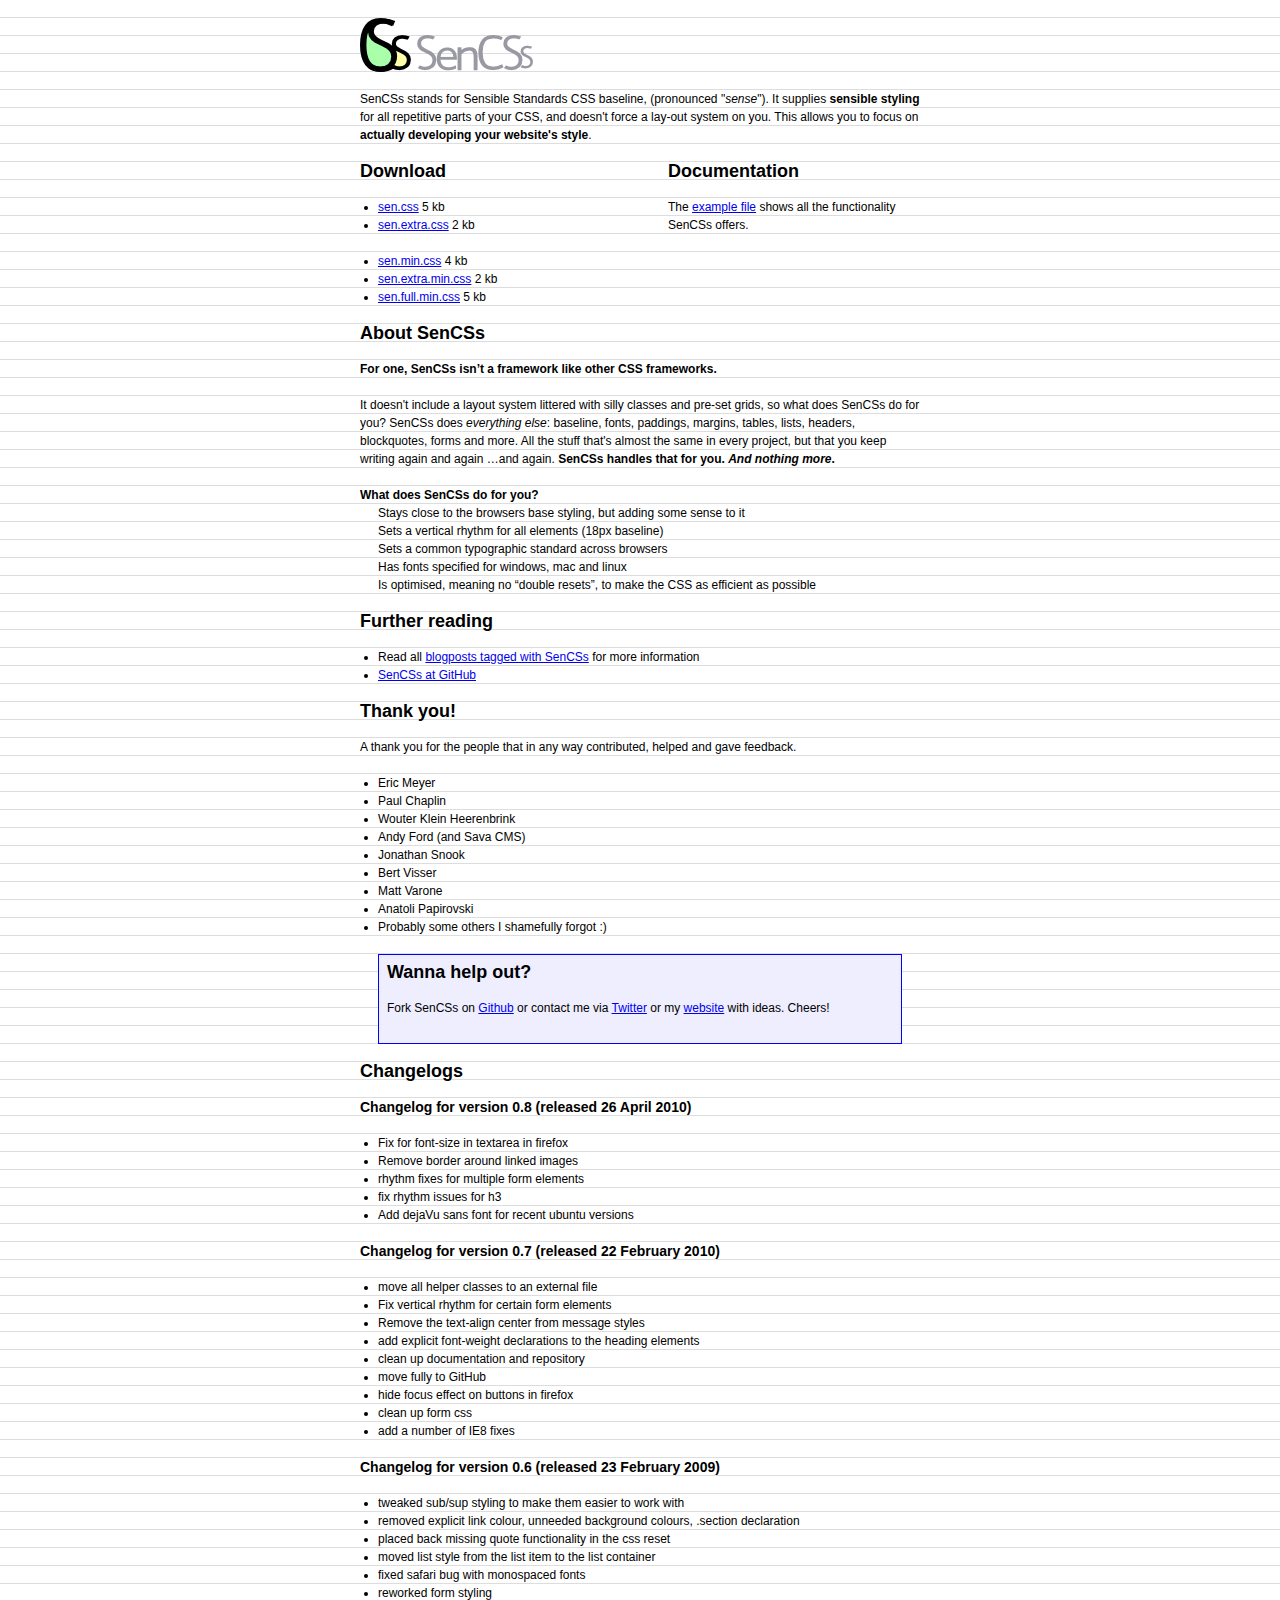
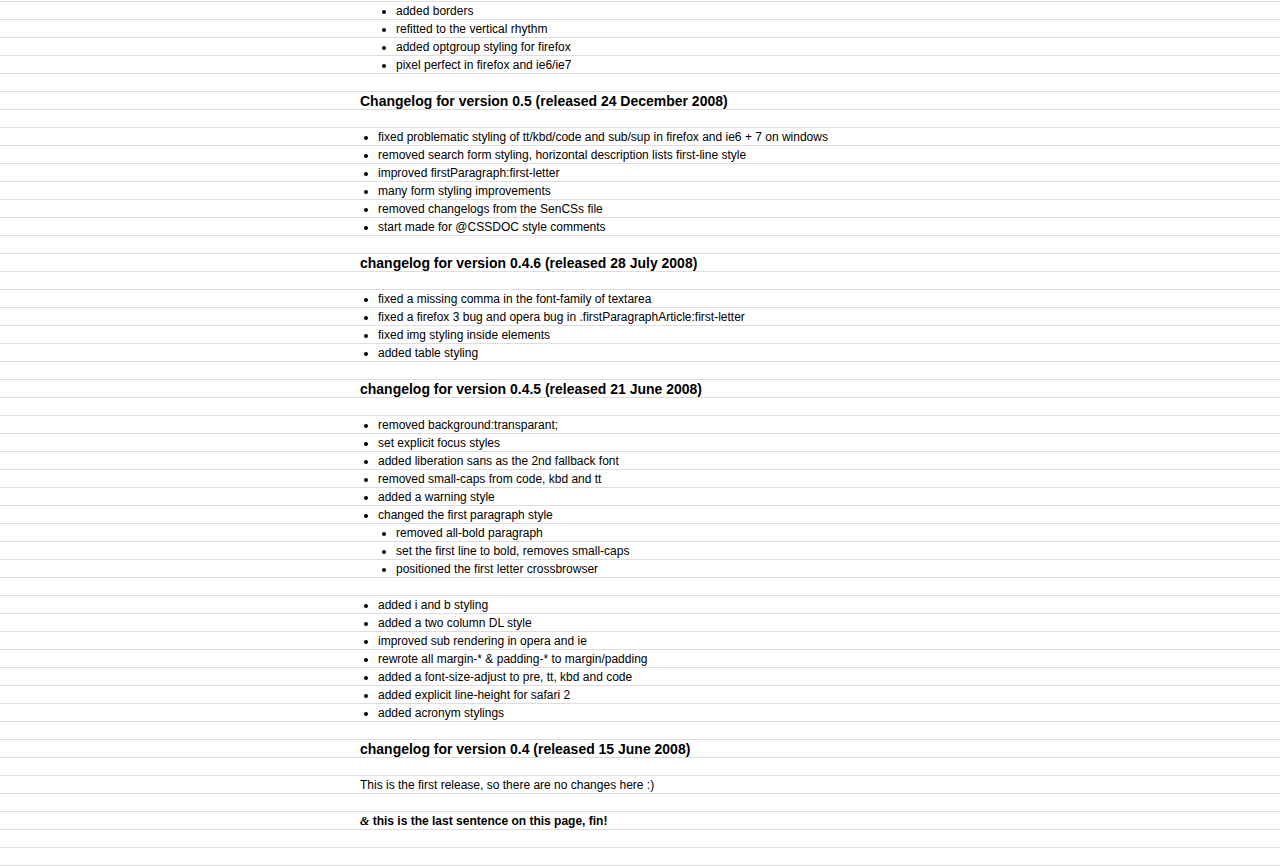
<file: index.html>
<!DOCTYPE html PUBLIC "-//W3C//DTD XHTML 1.0 Strict//EN" "http://www.w3.org/TR/xhtml1/DTD/xhtml1-strict.dtd">
<html xmlns="http://www.w3.org/1999/xhtml">
<head>
<meta http-equiv="content-type" content="text/html; charset=utf-8" />
<meta name="author" content="Kilian Valkhof" />
<title>SenCSs - the sensible standards CSS framework</title>
<link href="source/sen.css" rel="stylesheet" type="text/css" />
<link href="source/sen.extra.css" rel="stylesheet" type="text/css" />
<style type="text/css">
body {
	position:relative;
	background:url("documentation/baseline.gif") repeat 0 0;
}
#wrap {
	width:560px;
	margin:auto;
	padding:1.5em 10px;
}
.block {width:45%;float:left;clear:left;}
.block2{margin-left:10%;clear:none;}
</style>
</head>
<body>
<div id="wrap">
<h1><img src="documentation/sencss.png" alt="SenCSs" /></h1>

<p class="firstParagraphArticle">SenCSs stands for Sensible Standards CSS baseline, (pronounced "<em>sense</em>").
 It supplies <strong>sensible styling</strong> for all
repetitive parts of your CSS, and doesn't force a lay-out system on you. This allows you to focus on
<strong>actually developing your website's style</strong>.</p>

<div class="block">
<h2>Download</h2>
<ul>
  <li><a href="source/sen.css">sen.css</a> 5 kb</li>
  <li><a href="source/sen.extra.css">sen.extra.css</a> 2 kb</li>
</ul>
<ul>
  <li><a href="/minified/sen.min.css">sen.min.css</a> 4 kb</li>
  <li><a href="/minified/sen.extra.min.css">sen.extra.min.css</a> 2 kb</li>
  <li><a href="/minified/sen.full.min.css">sen.full.min.css</a> 5 kb</li>
</ul>
</div>
<div class="block block2">
<h2>Documentation</h2>
<p>The <a href="documentation/index.html">example file</a> shows all the functionality SenCSs offers.</p>
</div>
<h2 style="clear:both">About SenCSs</h2>

<p class="firstParagraphArticle"><strong>For one, SenCSs isn’t a framework like other CSS frameworks.</strong></p>

<p>It doesn't include a
layout system littered with silly classes and pre-set grids, so what does SenCSs do for you? SenCSs does <em>everything else</em>:
baseline, fonts, paddings, margins, tables, lists, headers, blockquotes, forms and more.
All the stuff that's almost the same in every project, but that you keep writing again and again …and again.
<strong>SenCSs handles that for you. <em>And nothing more</em>.</strong></p>

<dl>
	<dt>What does SenCSs do for you?</dt>
  <dd>Stays close to the browsers base styling, but adding some sense to it</dd>
	<dd>Sets a vertical rhythm for all elements (18px baseline)</dd>
  <dd>Sets a common typographic standard across browsers</dd>
  <dd>Has fonts specified for windows, mac and linux</dd>
  <dd>Is optimised, meaning no “double resets”, to make the CSS as efficient as possible</dd>
</dl>

<div class="">
<h2>Further reading</h2>
<ul>
  <li>Read all <a href="http://kilianvalkhof.com/category/sencss/">blogposts tagged with SenCSs</a> for more information</li>
  <li><a href="http://github.com/kilian/sencss/">SenCSs at GitHub</a></li>
</ul>

<h2>Thank you!</h2>
<p>A thank you for the people that in any way contributed, helped and gave feedback.</p>
<ul>
  <li>Eric Meyer</li>
  <li>Paul Chaplin</li>
  <li>Wouter Klein Heerenbrink</li>
  <li>Andy Ford (and Sava CMS)</li>
  <li>Jonathan Snook</li>
  <li>Bert Visser</li>
  <li>Matt Varone</li>
  <li>Anatoli Papirovski</li>
  <li>Probably some others I shamefully forgot :)</li>
</ul>
<div class="notice">
<h2>Wanna help out?</h2>
<p>Fork SenCSs on <a href="http://github.com/kilian/sencss">Github</a> or contact me via <a href="http://twitter.com/kilianvalkhof">Twitter</a> or my <a href="http://kilianvalkhof.com/contact">website</a> with ideas. Cheers!</p>
</div>
</div>

<h2 style="clear:both;">Changelogs</h2>
<h3>Changelog for version 0.8 (released 26 April 2010)</h3>
<ul>
  <li>Fix for font-size in textarea in firefox</li>
  <li>Remove border around linked images</li>
  <li>rhythm fixes for multiple form elements</li>
  <li>fix rhythm issues for h3</li>
  <li>Add dejaVu sans font for recent ubuntu versions</li>
</ul>
<h3>Changelog for version 0.7 (released 22 February 2010)</h3>
<ul>
  <li>move all helper classes to an external file</li>
  <li>Fix vertical rhythm for certain form elements</li>
  <li>Remove the text-align center from message styles</li>
  <li>add explicit font-weight declarations to the heading elements</li>
  <li>clean up documentation and repository</li>
  <li>move fully to GitHub</li>
  <li>hide focus effect on buttons in firefox</li>
  <li>clean up form css</li>
  <li>add a number of IE8 fixes</li>
</ul>

<h3>Changelog for version 0.6 (released 23 February 2009)</h3>
<ul>
<li>tweaked sub/sup styling to make them easier to work with</li>
<li>removed explicit link colour, unneeded background colours, .section declaration</li>
<li>placed back missing quote functionality in the css reset</li>
<li>moved list style from the list item to the list container</li>
<li>fixed safari bug with monospaced fonts</li>
<li>reworked form styling
  <ul>
    <li>added borders</li>
    <li>refitted to the vertical rhythm</li>
    <li>added optgroup styling for firefox</li>
    <li>pixel perfect in firefox and ie6/ie7</li>
  </ul>
</li>
</ul>

<h3>Changelog for version 0.5  (released 24 December 2008)</h3>
<ul>
<li>fixed problematic styling of tt/kbd/code and sub/sup in firefox and ie6 + 7 on windows</li>
<li>removed search form styling, horizontal description lists first-line style</li>
<li>improved firstParagraph:first-letter</li>
<li>many form styling improvements</li>
<li>removed changelogs from the SenCSs file</li>
<li>start made for @CSSDOC style comments</li>
</ul>
<h3>changelog for version 0.4.6 (released 28 July 2008)</h3>
<ul>
<li>fixed a missing comma in the font-family of textarea</li>
<li>fixed a firefox 3 bug and opera bug in .firstParagraphArticle:first-letter</li>
<li>fixed img styling inside elements</li>
<li>added table styling</li>
</ul>
<h3>changelog for version 0.4.5 (released 21 June 2008)</h3>
<ul>
<li>removed background:transparant;</li>
<li>set explicit focus styles</li>
<li>added liberation sans as the 2nd fallback font</li>
<li>removed small-caps from code, kbd and tt</li>
<li>added a warning style</li>
<li>changed the first paragraph style
	<ul>
		<li>removed all-bold paragraph</li>
 		<li>set the first line to bold, removes small-caps</li>
		<li>positioned the first letter crossbrowser</li>
	</ul>
</li>
<li>added i and b styling</li>
<li>added a two column DL style</li>
<li>improved sub rendering in opera and ie</li>
<li>rewrote all margin-* & padding-* to margin/padding</li>
<li>added a font-size-adjust to pre, tt, kbd and code</li>
<li>added explicit line-height for safari 2</li>
<li>added acronym stylings</li>
</ul>
<h3>changelog for version 0.4 (released 15 June 2008)</h3>
<p>This is the first release, so there are no changes here :)</p>

<p><strong><span class="amp">&amp;</span> this is the last sentence on this page, fin!</strong></p>
</div>
</body>
</html>
</file>
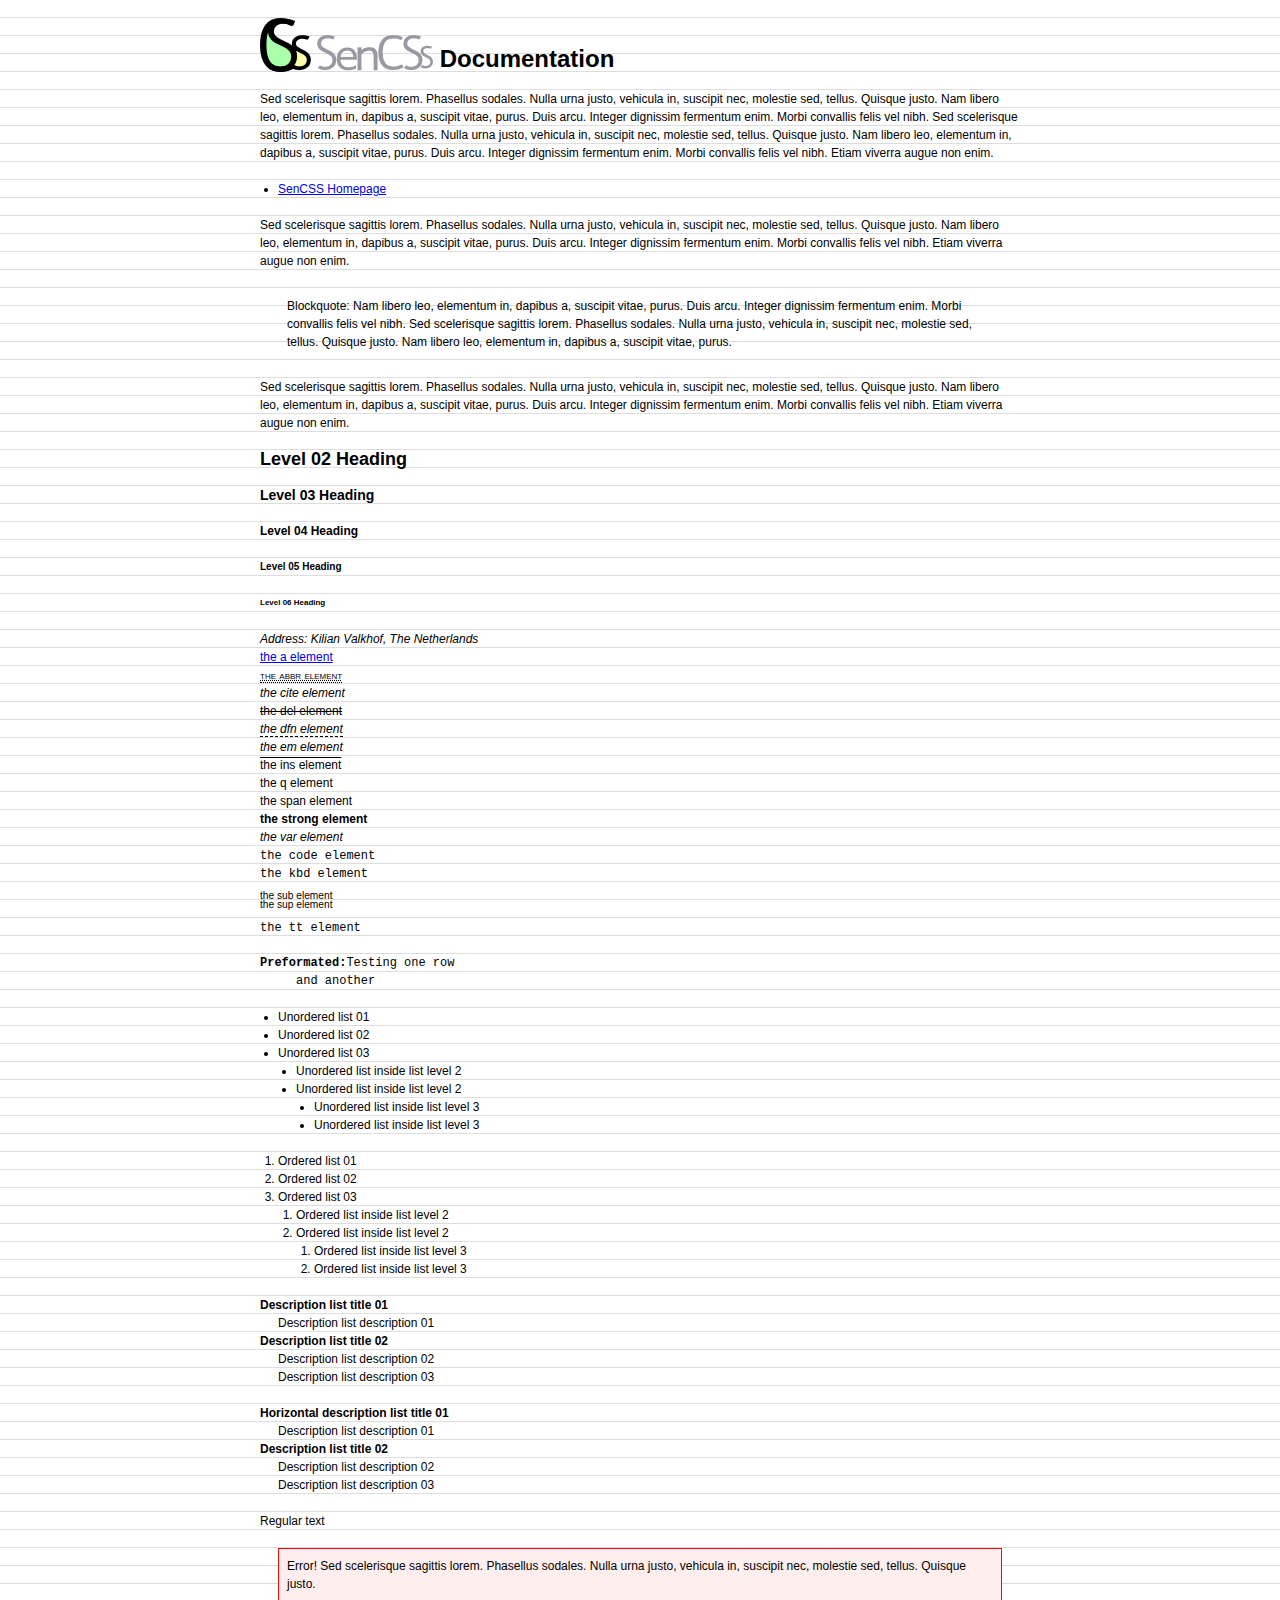
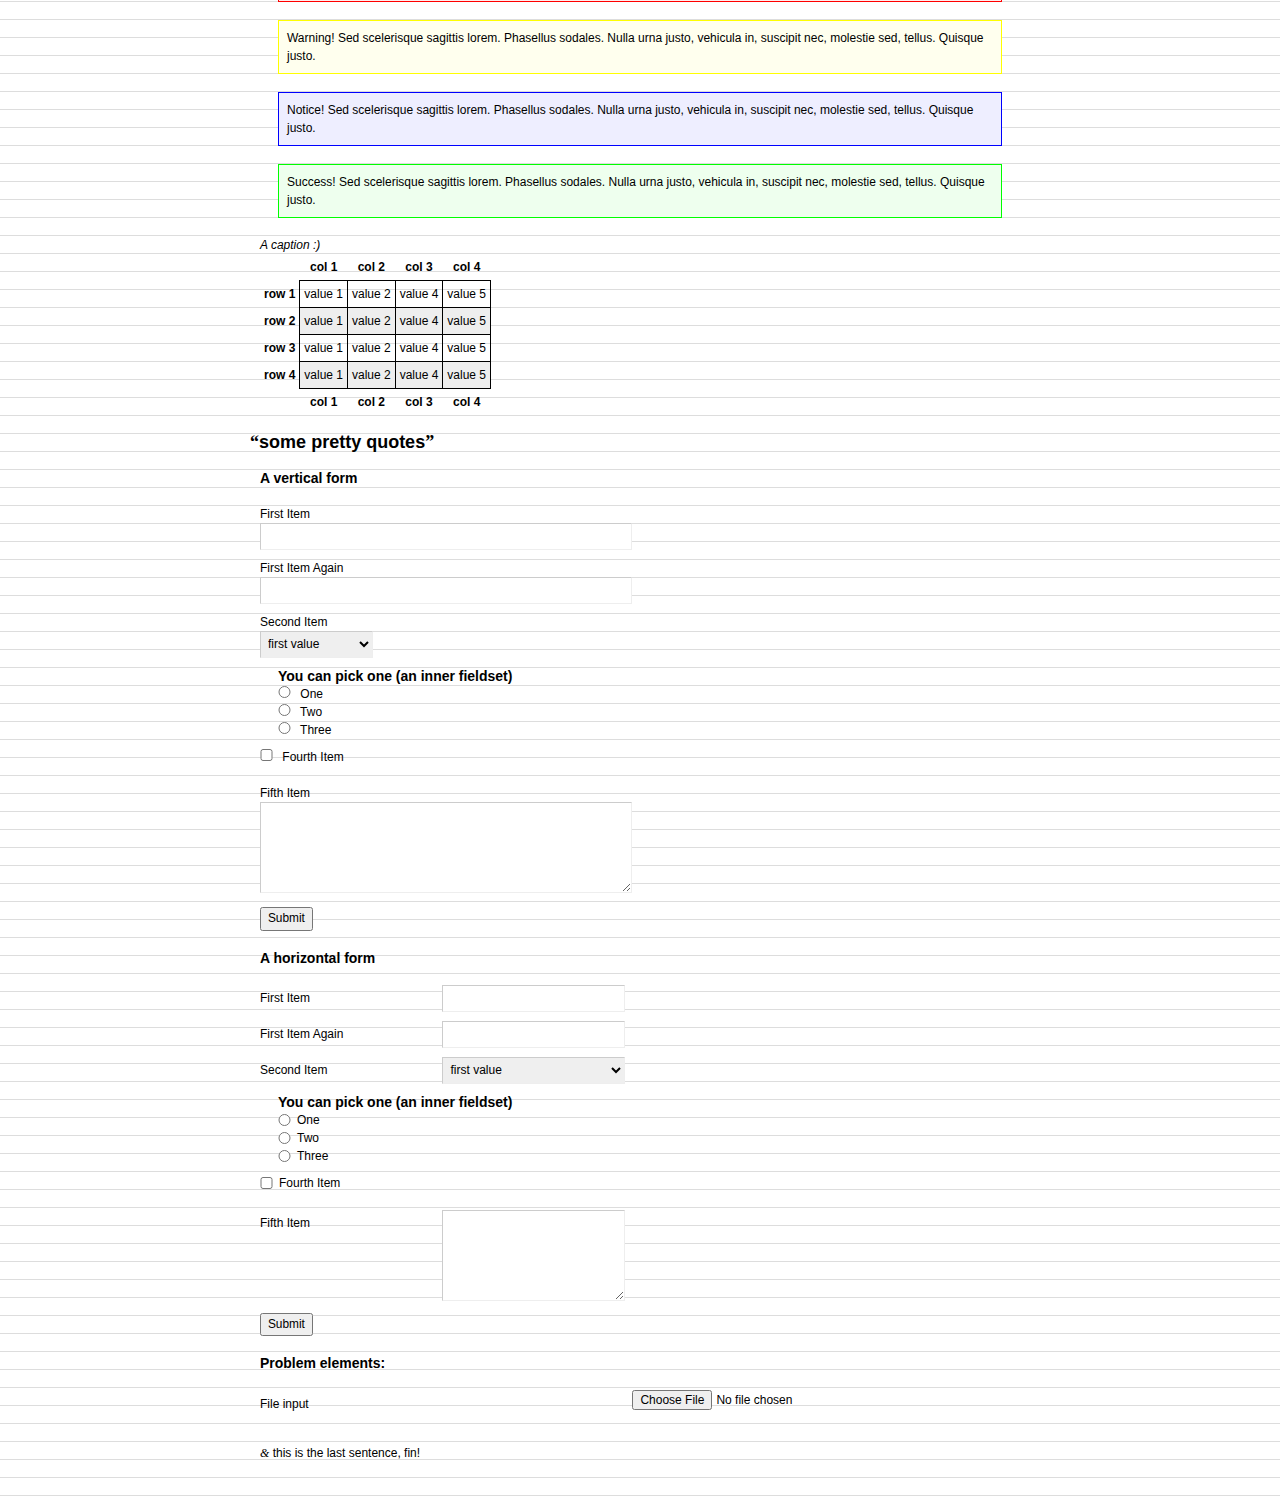
<file: documentation/index.html>
<!DOCTYPE html PUBLIC "-//W3C//DTD XHTML 1.0 Strict//EN" "http://www.w3.org/TR/xhtml1/DTD/xhtml1-strict.dtd">
<html xmlns="http://www.w3.org/1999/xhtml">
<head>
<meta http-equiv="content-type" content="text/html; charset=utf-8" />
<meta name="author" content="Kilian Valkhof" />
<title>SenCSs documentation</title>
<link href="../source/sen.css" rel="stylesheet" type="text/css" />
<link href="../source/sen.extra.css" rel="stylesheet" type="text/css" />
<style type="text/css">
body {
	position:relative;
	background:url("baseline.gif") repeat 0 0;
}
#wrap {
	/*this bit is for show only*/
	width:760px;
	margin:auto;
	padding:1.5em 10px;
}
</style>
</head>
<body>
<div id="wrap">
<h1><img src="sencss.png" alt="SenCSs" /> Documentation</h1>
<p class="firstParagraphArticle">Sed scelerisque sagittis lorem. Phasellus sodales. Nulla urna justo, vehicula in, suscipit nec,
  molestie sed, tellus. Quisque justo. Nam libero leo, elementum in, dapibus a, suscipit vitae,
  purus. Duis arcu. Integer dignissim fermentum enim. Morbi convallis felis vel nibh. Sed scelerisque sagittis lorem. Phasellus sodales. Nulla urna justo, vehicula in, suscipit nec,
  molestie sed, tellus. Quisque justo. Nam libero leo, elementum in, dapibus a, suscipit vitae,
  purus. Duis arcu. Integer dignissim fermentum enim. Morbi convallis felis vel nibh.
  Etiam viverra augue non enim.</p>
<ul>
  <li><a href="http://sencss.kilianvalkhof.com">SenCSS Homepage</a></li>
</ul>
<p>Sed scelerisque sagittis lorem. Phasellus sodales. Nulla urna justo, vehicula in, suscipit nec,
  molestie sed, tellus. Quisque justo. Nam libero leo, elementum in, dapibus a, suscipit vitae,
  purus. Duis arcu. Integer dignissim fermentum enim. Morbi convallis felis vel nibh.
  Etiam viverra augue non enim.</p>
<blockquote>
  <p>Blockquote: Nam libero leo, elementum in, dapibus a, suscipit vitae, purus. Duis arcu.
    Integer dignissim fermentum enim. Morbi convallis felis vel nibh. Sed scelerisque sagittis lorem.
    Phasellus sodales. Nulla urna justo, vehicula in, suscipit nec, molestie sed, tellus. Quisque justo.
    Nam libero leo, elementum in, dapibus a, suscipit vitae, purus.</p>
</blockquote>
<p>Sed scelerisque sagittis lorem. Phasellus sodales. Nulla urna justo, vehicula in, suscipit nec,
  molestie sed, tellus. Quisque justo. Nam libero leo, elementum in, dapibus a, suscipit vitae,
  purus. Duis arcu. Integer dignissim fermentum enim. Morbi convallis felis vel nibh.
  Etiam viverra augue non enim.</p>
<h2>Level 02 Heading</h2>
<h3>Level 03 Heading</h3>
<h4>Level 04 Heading</h4>
<h5>Level 05 Heading</h5>
<h6>Level 06 Heading</h6>
<address>
Address:  Kilian Valkhof, The Netherlands
</address>
<p><a href="#">the a element</a> <br />
  <abbr title="test">the abbr element</abbr> <br />
  <cite>the cite element</cite> <br />
  <del>the del element</del> <br />
  <dfn>the dfn element</dfn> <br />
  <em>the em element</em> <br />
  <ins>the ins element</ins> <br />
  <q>the q element</q> <br />
  <span>the span element</span> <br />
  <strong>the strong element</strong> <br />
  <var>the var element</var> <br />
  <code>the code element</code><br />
  <kbd>the kbd element</kbd> <br />
  <sub>the sub element</sub> <br />
  <sup>the sup element</sup> <br />
  <tt>the tt element</tt>
</p>
<pre><strong>Preformated:</strong>Testing one row
     and another</pre>
<ul>
  <li>Unordered list 01</li>
  <li>Unordered list 02</li>
  <li>Unordered list 03
    <ul>
      <li>Unordered list inside list level 2</li>
      <li>Unordered list inside list level 2
        <ul>
          <li>Unordered list inside list level 3</li>
          <li>Unordered list inside list level 3</li>
        </ul>
      </li>
    </ul>
  </li>
</ul>
<ol>
  <li>Ordered list 01</li>
  <li>Ordered list 02</li>
  <li>Ordered list 03
    <ol>
      <li>Ordered list inside list level 2</li>
      <li>Ordered list inside list level 2
        <ol>
          <li>Ordered list inside list level 3</li>
          <li>Ordered list inside list level 3</li>
        </ol>
      </li>
    </ol>
  </li>
</ol>
<dl>
  <dt>Description list title 01</dt>
  <dd>Description list description 01</dd>
  <dt>Description list title 02</dt>
  <dd>Description list description 02</dd>
  <dd>Description list description 03</dd>
</dl>
<dl class="horizontalDescriptionList">
  <dt>Horizontal description list title 01</dt>
  <dd>Description list description 01</dd>
  <dt>Description list title 02</dt>
  <dd>Description list description 02</dd>
  <dd>Description list description 03</dd>
</dl>
<p style="clear:both;">Regular text</p>
<p class="error">Error! Sed scelerisque sagittis lorem. Phasellus sodales. Nulla urna justo, vehicula in, suscipit nec,
  molestie sed, tellus. Quisque justo. </p>
<p class="warning">Warning! Sed scelerisque sagittis lorem. Phasellus sodales. Nulla urna justo, vehicula in, suscipit nec,
  molestie sed, tellus. Quisque justo. </p>
<p class="notice">Notice! Sed scelerisque sagittis lorem. Phasellus sodales. Nulla urna justo, vehicula in, suscipit nec,
  molestie sed, tellus. Quisque justo. </p>
<p class="success">Success! Sed scelerisque sagittis lorem. Phasellus sodales. Nulla urna justo, vehicula in, suscipit nec,
  molestie sed, tellus. Quisque justo. </p>

<table summary="" cellspacing="0" cellpadding="0">
	<caption>A caption :)</caption>
	<thead>
		<tr>
			<th></th>
			<th>col 1</th>
			<th>col 2</th>
			<th>col 3</th>
			<th>col 4</th>
		</tr>
	</thead>
	<tfoot>
		<tr>
			<th></th>
			<th>col 1</th>
			<th>col 2</th>
			<th>col 3</th>
			<th>col 4</th>
		</tr>
	</tfoot>
	<tbody>
		<tr>
			<th>row 1</th>
			<td>value 1</td>
			<td>value 2</td>
			<td>value 4</td>
			<td>value 5</td>
		</tr>
		<tr class="alt">
			<th>row 2</th>
			<td>value 1</td>
			<td>value 2</td>
			<td>value 4</td>
			<td>value 5</td>
		</tr>
		<tr>
			<th>row 3</th>
			<td>value 1</td>
			<td>value 2</td>
			<td>value 4</td>
			<td>value 5</td>
		</tr>
		<tr class="alt">
			<th>row 4</th>
			<td>value 1</td>
			<td>value 2</td>
			<td>value 4</td>
			<td>value 5</td>
		</tr>
	</tbody>
</table>
  <h2><span class="lquo">&ldquo;</span>some pretty quotes<span class="quo">&rdquo;</span></h2>

<form method="post" action="#" style="width:49%;">
  <fieldset>
  <legend>A vertical form</legend>
  <label for="firstitem">First Item</label>
  <input type="text" id="firstitem" name="firstitem"/>
  <label for="firstitem2">First Item Again</label>
  <input type="text" id="firstitem2" name="firstitem2"/>
    <label for="seconditem">Second Item</label>
  <select name="seconditem" id="seconditem">
  	<optgroup label="first options">
	    <option value="1">first value</option>
    	<option value="2">second value</option>
	</optgroup>
  	<optgroup  label="second options">
	    <option value="1">first value</option>
    	<option value="2">second value</option>
	</optgroup>
  	<optgroup  label="third options">
	    <option value="1">first value</option>
    	<option value="2">second value</option>
	</optgroup>
  </select>
  <fieldset>
	  <legend>You can pick one (an inner fieldset)</legend>
	  <label for="one">
	  <input type="radio" name="radio" id="one" />
	  One</label>
	  <label for="two">
	  <input type="radio" name="radio" id="two" />
	  Two</label>
	  <label for="three">
	  <input type="radio" name="radio" id="three" />
	  Three</label>
  </fieldset>
  <label for="fourthitem" style="margin-bottom:1.5em;">
  <input type="checkbox" name="fourthitem" id="fourthitem"/>
  Fourth Item</label>
  <label for="fifthitem">Fifth Item</label>
  <textarea name="fifthitem" id="fifthitem" rows="5" cols="20" style="height:7.5em;"></textarea>
  <button type="submit">Submit</button>
  </fieldset>
</form>
<form method="post" action="#" class="horizontalForm" style="width:49%;">
  <fieldset>
  <legend>A horizontal form</legend>
  <label for="hfirstitem">First Item</label>
  <input type="text" id="hfirstitem" name="hfirstitem"/>
  <label for="hfirstitem2">First Item Again</label>
  <input type="text" id="hfirstitem2" name="hfirstitem2"/>
  <label for="hseconditem">Second Item</label>
  <select name="hseconditem" id="hseconditem">
  	<optgroup label="first options">
	    <option value="1">first value</option>
    	<option value="2">second value</option>
	</optgroup>
  	<optgroup  label="second options">
	    <option value="1">first value</option>
    	<option value="2">second value</option>
	</optgroup>
  	<optgroup  label="third options">
	    <option value="1">first value</option>
    	<option value="2">second value</option>
	</optgroup>
  </select>
    <fieldset>
	  <legend>You can pick one (an inner fieldset)</legend>
	  <label for="sone" class="singleLine">
	  <input type="radio" name="radio" id="sone" />
	  One</label>
	  <label for="stwo" class="singleLine">
	  <input type="radio" name="radio" id="stwo" />
	  Two</label>
	  <label for="sthree" class="singleLine">
	  <input type="radio" name="radio" id="sthree" />
	  Three</label>
  </fieldset>
  <label for="hfourthitem" class="singleLine" style="margin-bottom:1.5em">
  <input type="checkbox" name="hfourthitem" id="hfourthitem" />
  Fourth Item</label>
  <label for="hfifthitem">Fifth Item</label>
  <textarea name="hfifthitem" id="hfifthitem" rows="5" cols="20" style="height:7.5em;"></textarea>
  <button type="submit">Submit</button>
  </fieldset>
</form>

<form method="post" action="#" style="clear:both;" class="horizontalForm">
  <fieldset>
  <legend>Problem elements:</legend>
  <label for="ofirstitem">File input</label>
  <input type="file" id="ofirstitem" name="ofirstitem"/>
    </fieldset>
</form>
<p><span class="amp">&amp;</span> this is the last sentence, fin!</p>
</div>
</body>
</html>
</file>
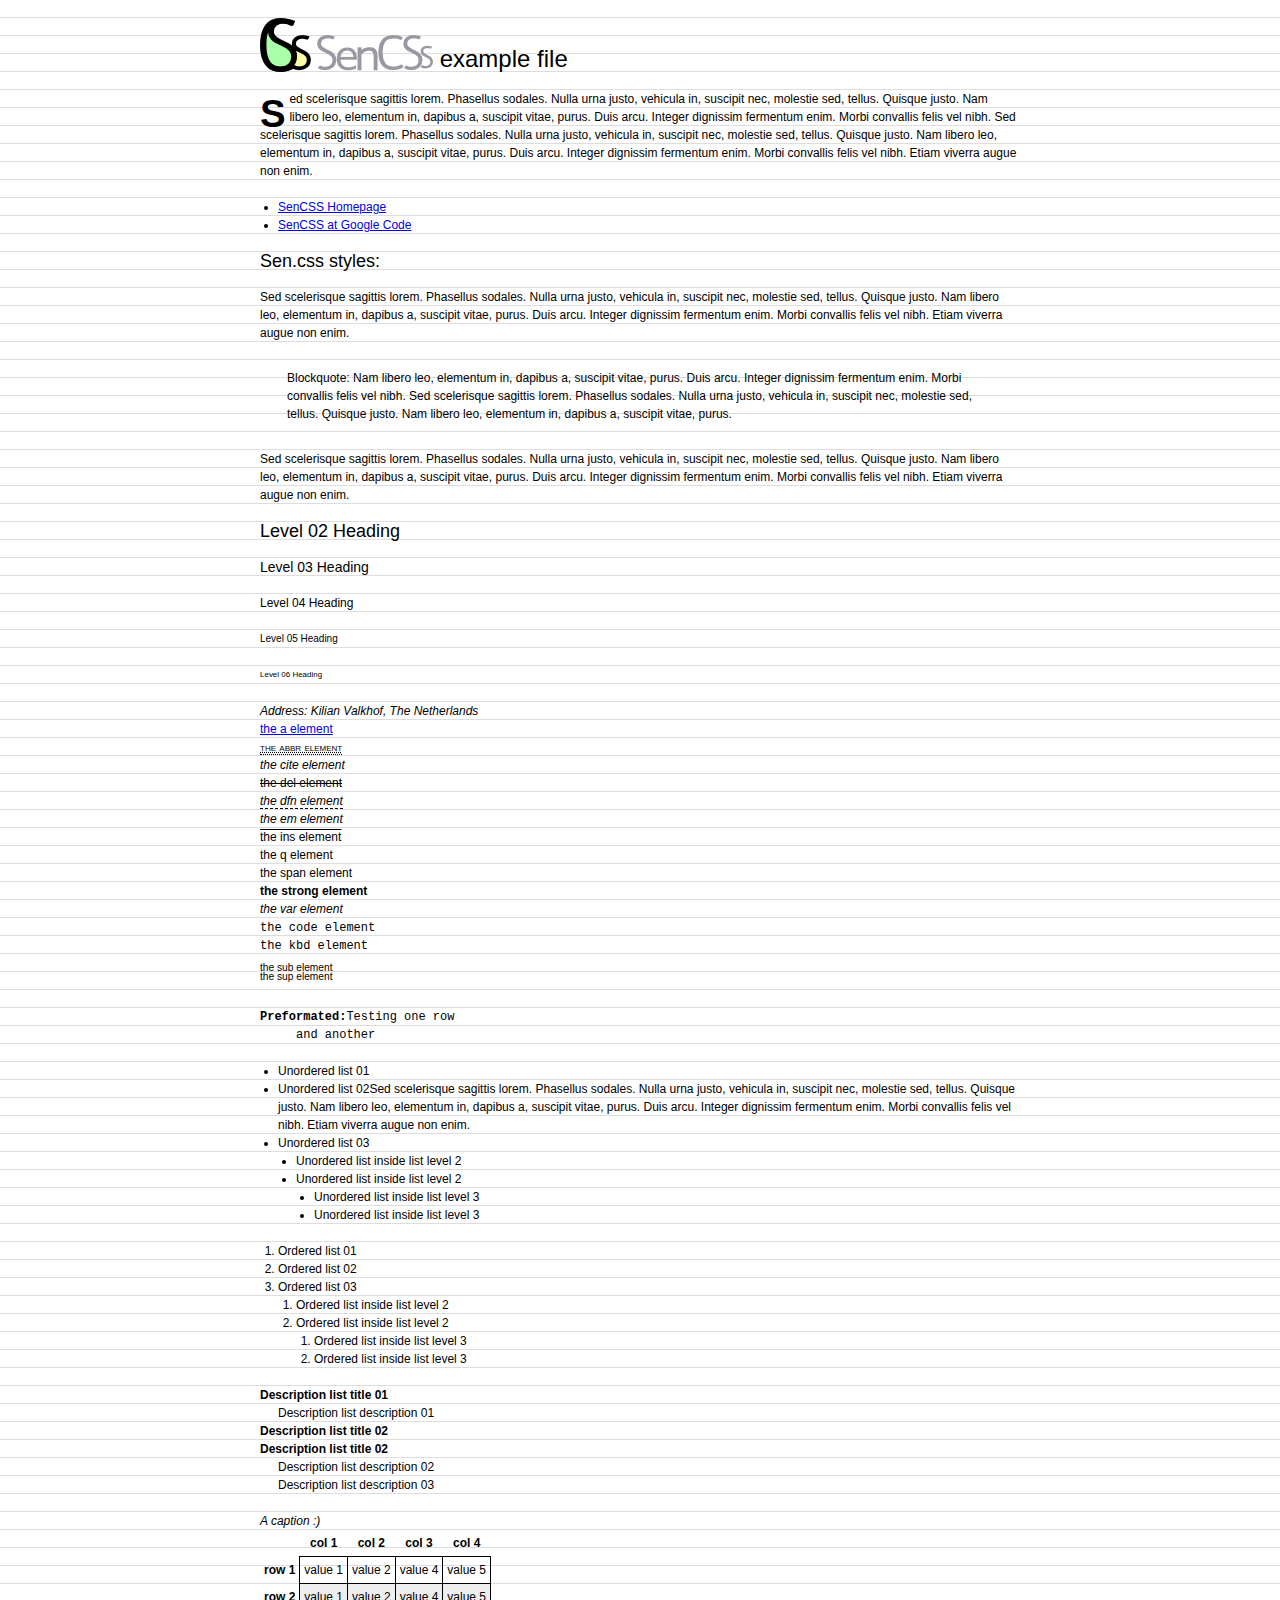
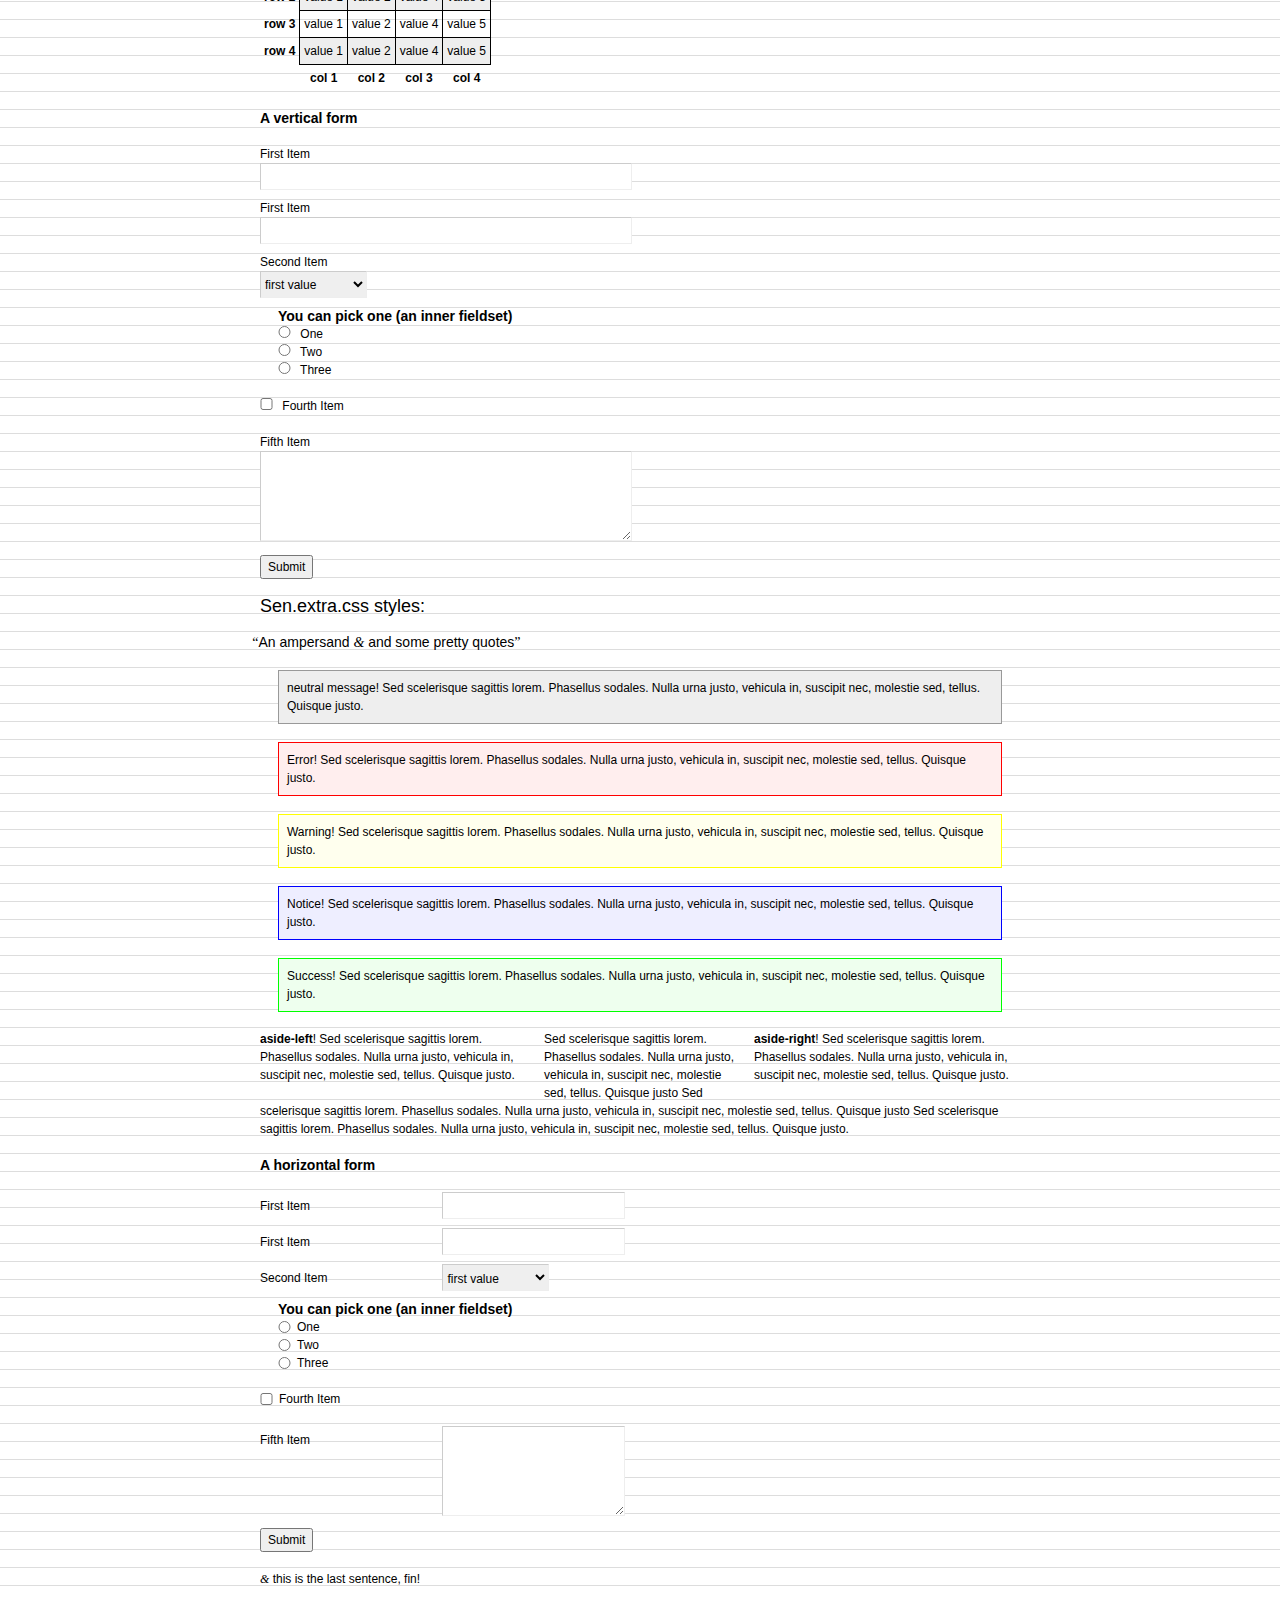
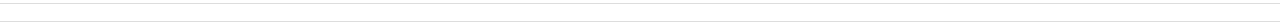
<file: demo/example.html>
<!DOCTYPE html PUBLIC "-//W3C//DTD XHTML 1.0 Strict//EN" "http://www.w3.org/TR/xhtml1/DTD/xhtml1-strict.dtd">
<html xmlns="http://www.w3.org/1999/xhtml">
<head>
<meta http-equiv="content-type" content="text/html; charset=utf-8" />
<meta name="author" content="Kilian Valkhof" />
<title>SenCSs 0.6 Example File!</title>
<link href="../sen.css" rel="stylesheet" type="text/css" />
<link href="../sen.extra.css" rel="stylesheet" type="text/css" />
<style type="text/css">
body {
	position:relative;
	background:url("baseline.gif") repeat 0 0;
}
#wrap {
	/*this bit is for show only*/
	width:760px;
	margin:auto;
	padding:1.5em 10px;
}
</style>
</head>
<body>
<div id="wrap">
<h1><img src="sencss.png" alt="SenCSs" /> example file</h1>
<p class="firstParagraphArticle">Sed scelerisque sagittis lorem. Phasellus sodales. Nulla urna justo, vehicula in, suscipit nec,
  molestie sed, tellus. Quisque justo. Nam libero leo, elementum in, dapibus a, suscipit vitae,
  purus. Duis arcu. Integer dignissim fermentum enim. Morbi convallis felis vel nibh. Sed scelerisque sagittis lorem. Phasellus sodales. Nulla urna justo, vehicula in, suscipit nec,
  molestie sed, tellus. Quisque justo. Nam libero leo, elementum in, dapibus a, suscipit vitae,
  purus. Duis arcu. Integer dignissim fermentum enim. Morbi convallis felis vel nibh.
  Etiam viverra augue non enim.</p>
<ul>
  <li><a href="http://sencss.kilianvalkhof.com">SenCSS Homepage</a></li>
  <li><a href="http://code.google.com/p/sencss/">SenCSS at Google Code</a></li>
</ul>
<h2>Sen.css styles:</h2>
<p>Sed scelerisque sagittis lorem. Phasellus sodales. Nulla urna justo, vehicula in, suscipit nec,
  molestie sed, tellus. Quisque justo. Nam libero leo, elementum in, dapibus a, suscipit vitae,
  purus. Duis arcu. Integer dignissim fermentum enim. Morbi convallis felis vel nibh.
  Etiam viverra augue non enim.</p>
<blockquote>
  <p>Blockquote: Nam libero leo, elementum in, dapibus a, suscipit vitae, purus. Duis arcu.
    Integer dignissim fermentum enim. Morbi convallis felis vel nibh. Sed scelerisque sagittis lorem.
    Phasellus sodales. Nulla urna justo, vehicula in, suscipit nec, molestie sed, tellus. Quisque justo.
    Nam libero leo, elementum in, dapibus a, suscipit vitae, purus.</p>
</blockquote>
<p>Sed scelerisque sagittis lorem. Phasellus sodales. Nulla urna justo, vehicula in, suscipit nec,
  molestie sed, tellus. Quisque justo. Nam libero leo, elementum in, dapibus a, suscipit vitae,
  purus. Duis arcu. Integer dignissim fermentum enim. Morbi convallis felis vel nibh.
  Etiam viverra augue non enim.</p>
<h2>Level 02 Heading</h2>
<h3>Level 03 Heading</h3>
<h4>Level 04 Heading</h4>
<h5>Level 05 Heading</h5>
<h6>Level 06 Heading</h6>
<address>
Address:  Kilian Valkhof, The Netherlands
</address>
<p><a href="#">the a element</a> <br />
  <abbr title="test">the abbr element</abbr> <br />
  <cite>the cite element</cite> <br />
  <del>the del element</del> <br />
  <dfn>the dfn element</dfn> <br />
  <em>the em element</em> <br />
  <ins>the ins element</ins> <br />
  <q>the q element</q> <br />
  <span>the span element</span> <br />
  <strong>the strong element</strong> <br />
  <var>the var element</var> <br />
  <code>the code element</code><br />
  <kbd>the kbd element</kbd> <br />
  <sub>the sub element</sub> <br />
  <sup>the sup element</sup> <br />
</p>
<pre><strong>Preformated:</strong>Testing one row
     and another</pre>

<ul>
  <li>Unordered list 01</li>
  <li>Unordered list 02Sed scelerisque sagittis lorem. Phasellus sodales. Nulla urna justo, vehicula in, suscipit nec,
  molestie sed, tellus. Quisque justo. Nam libero leo, elementum in, dapibus a, suscipit vitae,
  purus. Duis arcu. Integer dignissim fermentum enim. Morbi convallis felis vel nibh.
  Etiam viverra augue non enim.</li>
  <li>Unordered list 03
    <ul>
      <li>Unordered list inside list level 2</li>
      <li>Unordered list inside list level 2
        <ul>
          <li>Unordered list inside list level 3</li>
          <li>Unordered list inside list level 3</li>
        </ul>
      </li>
    </ul>
  </li>
</ul>
<ol>
  <li>Ordered list 01</li>
  <li>Ordered list 02</li>
  <li>Ordered list 03
    <ol>
      <li>Ordered list inside list level 2</li>
      <li>Ordered list inside list level 2
        <ol>
          <li>Ordered list inside list level 3</li>
          <li>Ordered list inside list level 3</li>
        </ol>
      </li>
    </ol>
  </li>
</ol>
<dl>
  <dt>Description list title 01</dt>
  <dd>Description list description 01</dd>
  <dt>Description list title 02</dt>
  <dt>Description list title 02</dt>
  <dd>Description list description 02</dd>
  <dd>Description list description 03</dd>
</dl><table summary="" cellspacing="0" cellpadding="0">
	<caption>A caption :)</caption>
	<thead>
		<tr>
			<th></th>
			<th>col 1</th>
			<th>col 2</th>
			<th>col 3</th>
			<th>col 4</th>
		</tr>
	</thead>
	<tfoot>
		<tr>
			<th></th>
			<th>col 1</th>
			<th>col 2</th>
			<th>col 3</th>
			<th>col 4</th>
		</tr>
	</tfoot>
	<tbody>
		<tr>
			<th>row 1</th>
			<td>value 1</td>
			<td>value 2</td>
			<td>value 4</td>
			<td>value 5</td>
		</tr>
		<tr class="alt">
			<th>row 2</th>
			<td>value 1</td>
			<td>value 2</td>
			<td>value 4</td>
			<td>value 5</td>
		</tr>
		<tr>
			<th>row 3</th>
			<td>value 1</td>
			<td>value 2</td>
			<td>value 4</td>
			<td>value 5</td>
		</tr>
		<tr class="alt">
			<th>row 4</th>
			<td>value 1</td>
			<td>value 2</td>
			<td>value 4</td>
			<td>value 5</td>
		</tr>
	</tbody>
</table>

<form method="post" action="#" style="width:49%;">
  <fieldset>
  <legend>A vertical form</legend>
  <label for="firstitem">First Item</label>
  <input type="text" id="firstitem" name="firstitem"/>
  <label for="firstitem2">First Item</label>
  <input type="text" id="firstitem2" name="firstitem2"/>
    <label for="seconditem">Second Item</label>
  <select name="seconditem" id="seconditem">
  	<optgroup label="first options">
	    <option value="1">first value</option>
    	<option value="2">second value</option>
	</optgroup>
  	<optgroup  label="second options">
	    <option value="1">first value</option>
    	<option value="2">second value</option>
	</optgroup>
  	<optgroup  label="third options">
	    <option value="1">first value</option>
    	<option value="2">second value</option>
	</optgroup>
  </select>
  <fieldset>
	  <legend>You can pick one (an inner fieldset)</legend>
	  <label for="one">
	  <input type="radio" name="radio" id="one" />
	  One</label>
	  <label for="two">
	  <input type="radio" name="radio" id="two" />
	  Two</label>
	  <label for="three">
	  <input type="radio" name="radio" id="three" />
	  Three</label>
  </fieldset>
  <label for="fourthitem" style="margin-bottom:1.5em;">
  <input type="checkbox" name="fourthitem" id="fourthitem"/>
  Fourth Item</label>
  <label for="fifthitem">Fifth Item</label>
  <textarea name="fifthitem" id="fifthitem" rows="5" cols="20" style="height:7.5em;"></textarea>
  <button type="submit">Submit</button>
  </fieldset>
</form>

<h2>Sen.extra.css styles:</h2>
<h3><span class="lquo">&ldquo;</span>An ampersand <span class="amp">&amp;</span> and some pretty quotes<span class="quo">&rdquo;</span></h3>
<p class="message">neutral message! Sed scelerisque sagittis lorem. Phasellus sodales. Nulla urna justo, vehicula in, suscipit nec, molestie sed, tellus. Quisque justo. </p>
<p class="error">Error! Sed scelerisque sagittis lorem. Phasellus sodales. Nulla urna justo, vehicula in, suscipit nec, molestie sed, tellus. Quisque justo. </p>
<p class="warning">Warning! Sed scelerisque sagittis lorem. Phasellus sodales. Nulla urna justo, vehicula in, suscipit nec, molestie sed, tellus. Quisque justo. </p>
<p class="notice">Notice! Sed scelerisque sagittis lorem. Phasellus sodales. Nulla urna justo, vehicula in, suscipit nec, molestie sed, tellus. Quisque justo. </p>
<p class="success">Success! Sed scelerisque sagittis lorem. Phasellus sodales. Nulla urna justo, vehicula in, suscipit nec, molestie sed, tellus. Quisque justo. </p>
<p>
  <span class="aside-right" style="width:35%"><strong>aside-right</strong>! Sed scelerisque sagittis lorem. Phasellus sodales. Nulla urna justo, vehicula in, suscipit nec, molestie sed, tellus. Quisque justo. </span>
  <span class="aside-left" style="width:35%"><strong>aside-left</strong>! Sed scelerisque sagittis lorem. Phasellus sodales. Nulla urna justo, vehicula in, suscipit nec, molestie sed, tellus. Quisque justo. </span>
  Sed scelerisque sagittis lorem. Phasellus sodales. Nulla urna justo, vehicula in, suscipit nec,
  molestie sed, tellus. Quisque justo Sed scelerisque sagittis lorem. Phasellus sodales. Nulla urna justo, vehicula in, suscipit nec,
  molestie sed, tellus. Quisque justo Sed scelerisque sagittis lorem. Phasellus sodales. Nulla urna justo, vehicula in, suscipit nec,  molestie sed, tellus. Quisque justo.
</p>

<form method="post" action="#" class="horizontalForm" style="width:49%;clear:both;">
  <fieldset>
  <legend>A horizontal form</legend>
  <label for="hfirstitem">First Item</label>
  <input type="text" id="hfirstitem" name="hfirstitem"/>
  <label for="hfirstitem2">First Item</label>
  <input type="text" id="hfirstitem2" name="hfirstitem2"/>
  <label for="hseconditem">Second Item</label>
  <select name="hseconditem" id="hseconditem">
  	<optgroup label="first options">
	    <option value="1">first value</option>
    	<option value="2">second value</option>
	</optgroup>
  	<optgroup  label="second options">
	    <option value="1">first value</option>
    	<option value="2">second value</option>
	</optgroup>
  	<optgroup  label="third options">
	    <option value="1">first value</option>
    	<option value="2">second value</option>
	</optgroup>
  </select>
    <fieldset>
	  <legend>You can pick one (an inner fieldset)</legend>
	  <label for="sone" class="singleLine">
	  <input type="radio" name="radio" id="sone" />
	  One</label>
	  <label for="stwo" class="singleLine">
	  <input type="radio" name="radio" id="stwo" />
	  Two</label>
	  <label for="sthree" class="singleLine">
	  <input type="radio" name="radio" id="sthree" />
	  Three</label>
  </fieldset>
  <label for="hfourthitem" class="singleLine" style="margin-bottom:1.5em">
  <input type="checkbox" name="hfourthitem" id="hfourthitem" />
  Fourth Item</label>
  <label for="hfifthitem">Fifth Item</label>
  <textarea name="hfifthitem" id="hfifthitem" rows="5" cols="20" style="height:7.5em;"></textarea>
  <button type="submit">Submit</button>
  </fieldset>
</form>
<dl style="display:none;" class="horizontalDescriptionList">
  <dt>Horizontal description list title 01</dt>
  <dd>Description list description 01</dd>
  <dt>Description list title 02</dt>
  <dd>Description list description 02</dd>
  <dd>Description list description 03</dd>
</dl>
<p><span class="amp">&amp;</span> this is the last sentence, fin!</p>
</div>
</body>
</html>
</file>
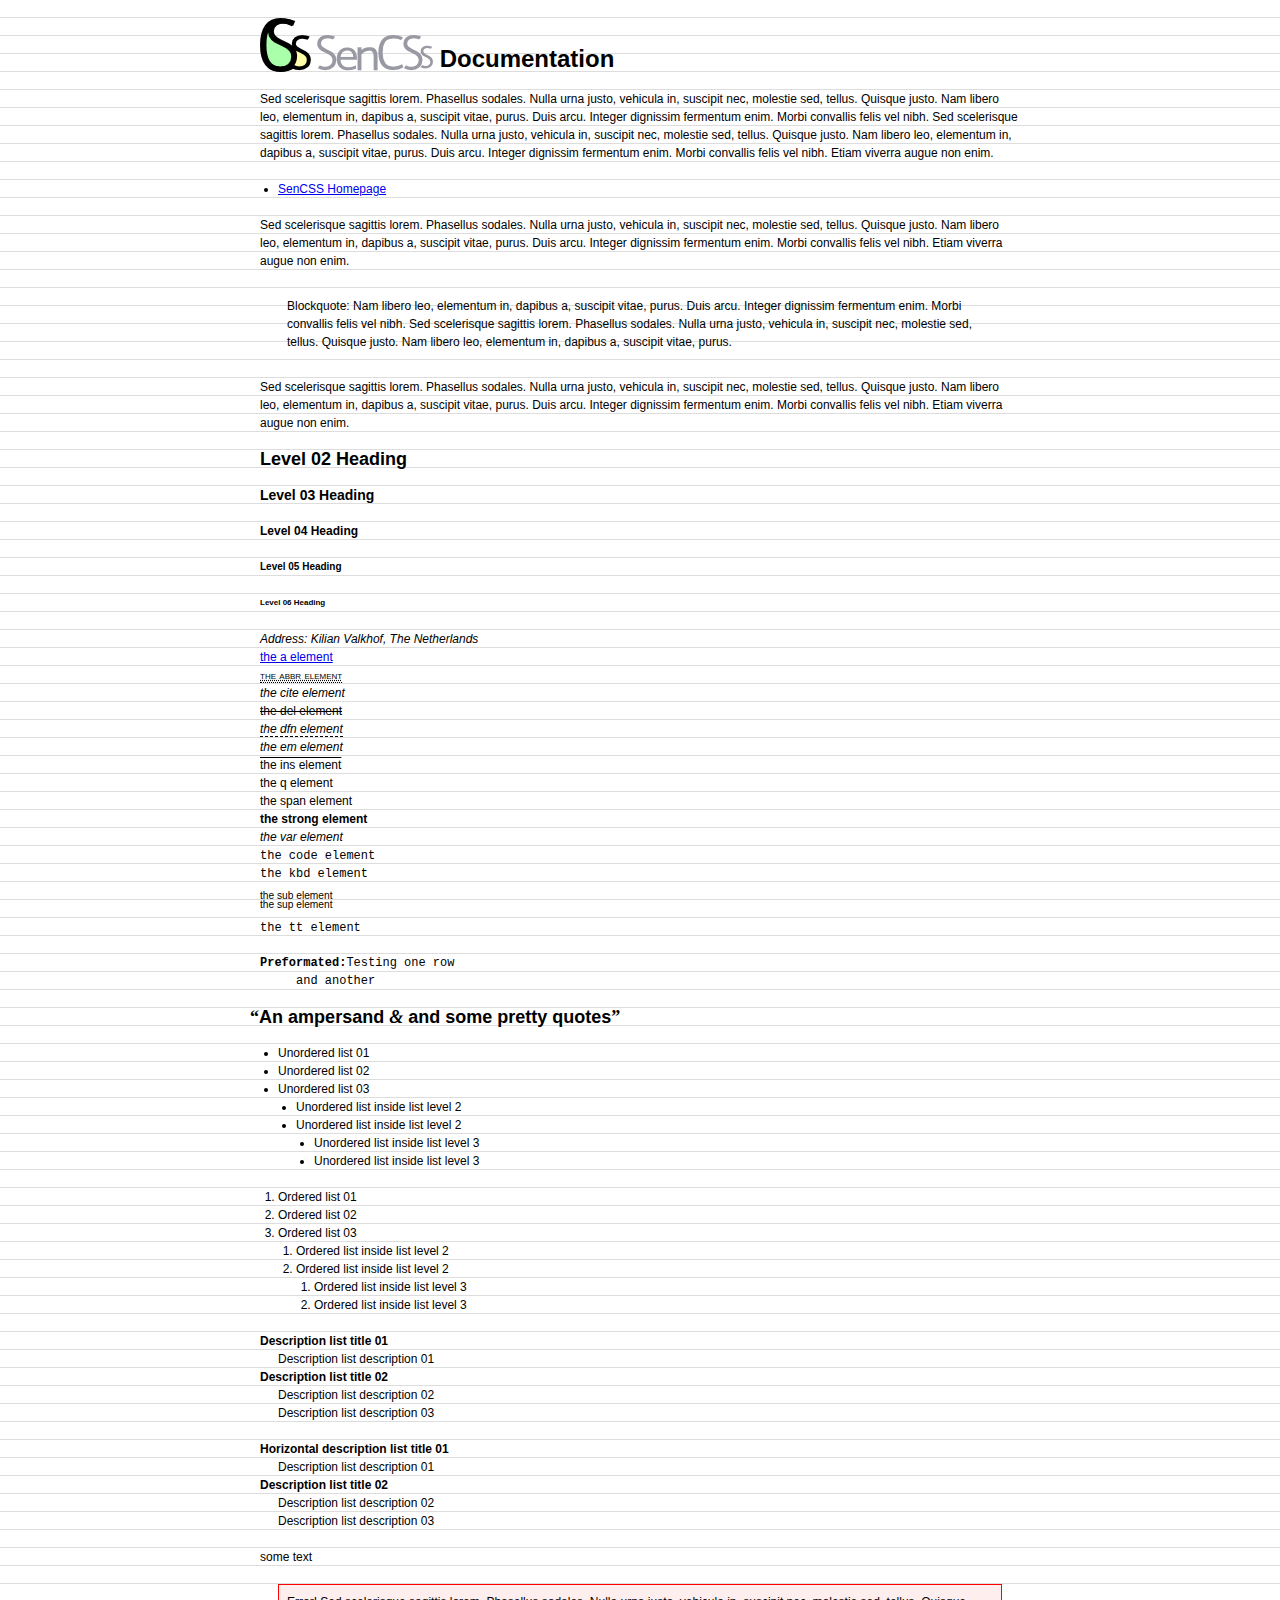
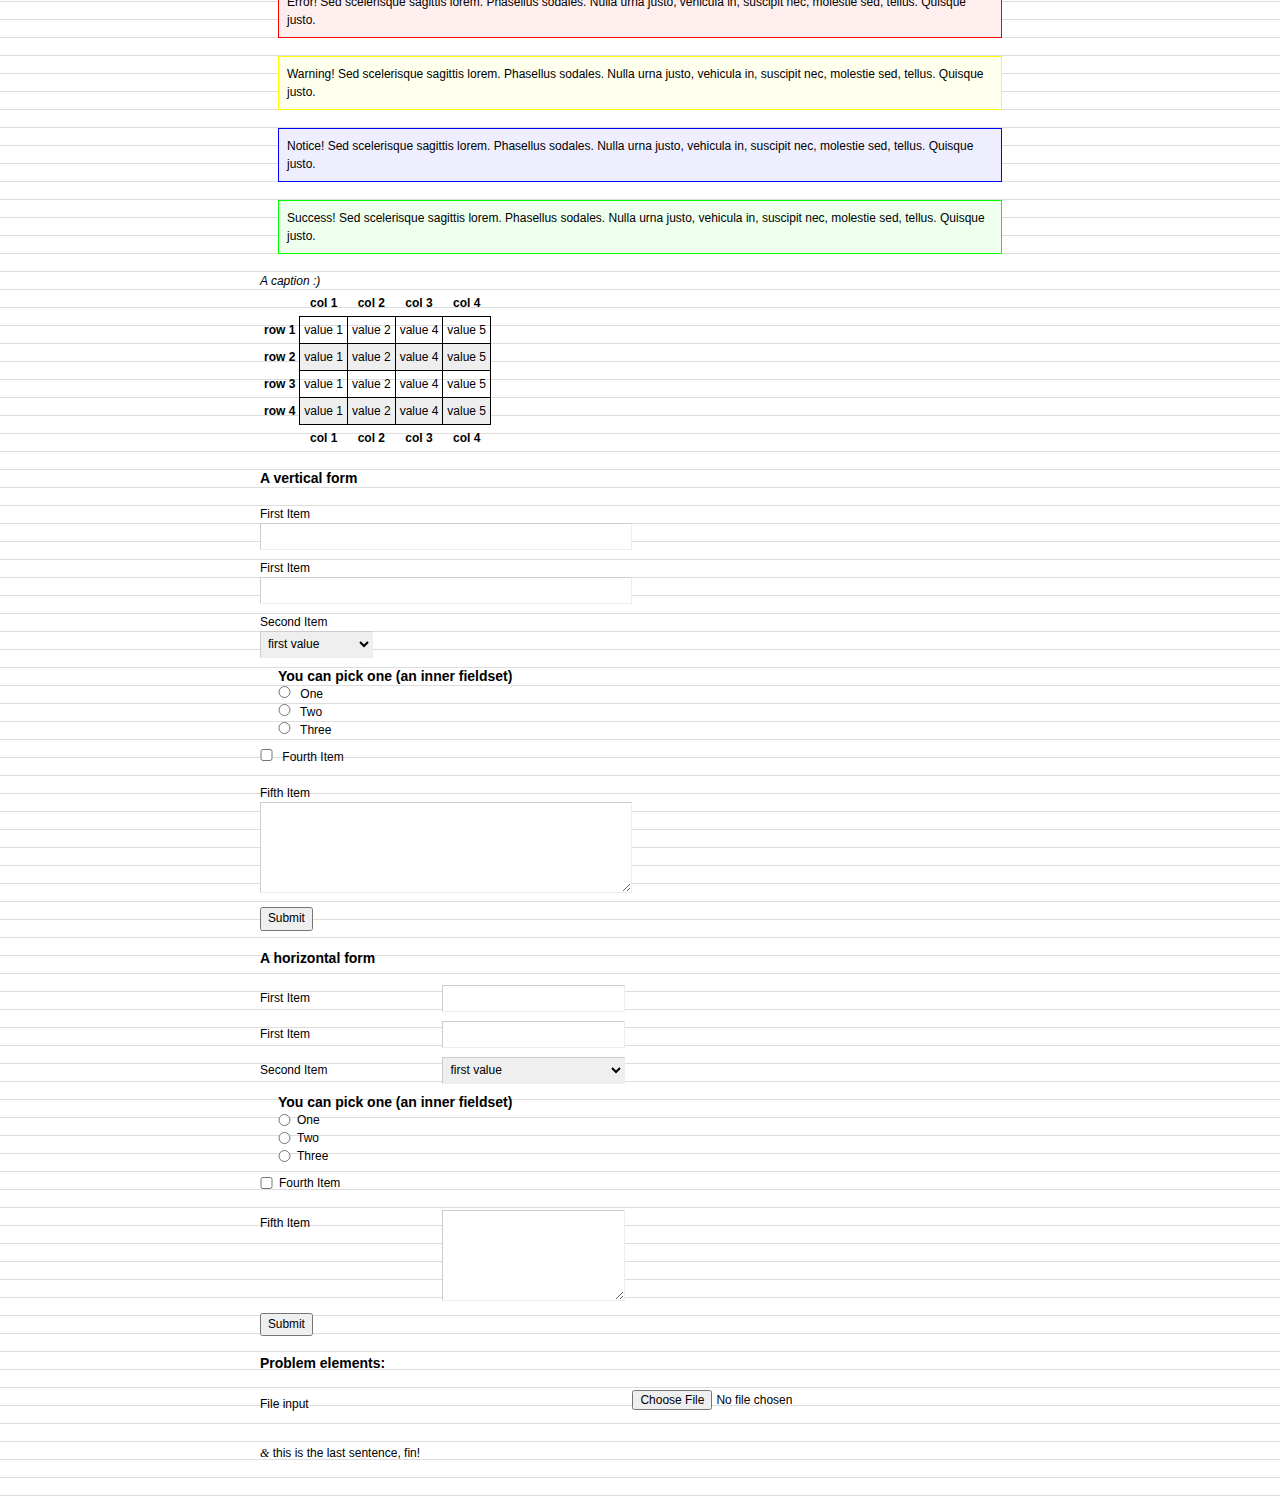
<file: documentation/example.html>
<!DOCTYPE html PUBLIC "-//W3C//DTD XHTML 1.0 Strict//EN" "http://www.w3.org/TR/xhtml1/DTD/xhtml1-strict.dtd">
<html xmlns="http://www.w3.org/1999/xhtml">
<head>
<meta http-equiv="content-type" content="text/html; charset=utf-8" />
<meta name="author" content="Kilian Valkhof" />
<title>SenCSs documentation</title>
<link href="../source/sen.css" rel="stylesheet" type="text/css" />
<link href="../source/sen.extra.css" rel="stylesheet" type="text/css" />
<style type="text/css">
body {
	position:relative;
	background:url("baseline.gif") repeat 0 0;
}
#wrap {
	/*this bit is for show only*/
	width:760px;
	margin:auto;
	padding:1.5em 10px;
}
</style>
</head>
<body>
<div id="wrap">
<h1><img src="sencss.png" alt="SenCSs" /> Documentation</h1>
<p class="firstParagraphArticle">Sed scelerisque sagittis lorem. Phasellus sodales. Nulla urna justo, vehicula in, suscipit nec,
  molestie sed, tellus. Quisque justo. Nam libero leo, elementum in, dapibus a, suscipit vitae,
  purus. Duis arcu. Integer dignissim fermentum enim. Morbi convallis felis vel nibh. Sed scelerisque sagittis lorem. Phasellus sodales. Nulla urna justo, vehicula in, suscipit nec,
  molestie sed, tellus. Quisque justo. Nam libero leo, elementum in, dapibus a, suscipit vitae,
  purus. Duis arcu. Integer dignissim fermentum enim. Morbi convallis felis vel nibh.
  Etiam viverra augue non enim.</p>
<ul>
  <li><a href="http://sencss.kilianvalkhof.com">SenCSS Homepage</a></li>
</ul>
<p>Sed scelerisque sagittis lorem. Phasellus sodales. Nulla urna justo, vehicula in, suscipit nec,
  molestie sed, tellus. Quisque justo. Nam libero leo, elementum in, dapibus a, suscipit vitae,
  purus. Duis arcu. Integer dignissim fermentum enim. Morbi convallis felis vel nibh.
  Etiam viverra augue non enim.</p>
<blockquote>
  <p>Blockquote: Nam libero leo, elementum in, dapibus a, suscipit vitae, purus. Duis arcu.
    Integer dignissim fermentum enim. Morbi convallis felis vel nibh. Sed scelerisque sagittis lorem.
    Phasellus sodales. Nulla urna justo, vehicula in, suscipit nec, molestie sed, tellus. Quisque justo.
    Nam libero leo, elementum in, dapibus a, suscipit vitae, purus.</p>
</blockquote>
<p>Sed scelerisque sagittis lorem. Phasellus sodales. Nulla urna justo, vehicula in, suscipit nec,
  molestie sed, tellus. Quisque justo. Nam libero leo, elementum in, dapibus a, suscipit vitae,
  purus. Duis arcu. Integer dignissim fermentum enim. Morbi convallis felis vel nibh.
  Etiam viverra augue non enim.</p>
<h2>Level 02 Heading</h2>
<h3>Level 03 Heading</h3>
<h4>Level 04 Heading</h4>
<h5>Level 05 Heading</h5>
<h6>Level 06 Heading</h6>
<address>
Address:  Kilian Valkhof, The Netherlands
</address>
<p><a href="#">the a element</a> <br />
  <abbr title="test">the abbr element</abbr> <br />
  <cite>the cite element</cite> <br />
  <del>the del element</del> <br />
  <dfn>the dfn element</dfn> <br />
  <em>the em element</em> <br />
  <ins>the ins element</ins> <br />
  <q>the q element</q> <br />
  <span>the span element</span> <br />
  <strong>the strong element</strong> <br />
  <var>the var element</var> <br />
  <code>the code element</code><br />
  <kbd>the kbd element</kbd> <br />
  <sub>the sub element</sub> <br />
  <sup>the sup element</sup> <br />
  <tt>the tt element</tt>
</p>
<pre><strong>Preformated:</strong>Testing one row
     and another</pre>
<h2><span class="lquo">&ldquo;</span>An ampersand <span class="amp">&amp;</span> and some pretty quotes<span class="quo">&rdquo;</span></h2>
<ul>
  <li>Unordered list 01</li>
  <li>Unordered list 02</li>
  <li>Unordered list 03
    <ul>
      <li>Unordered list inside list level 2</li>
      <li>Unordered list inside list level 2
        <ul>
          <li>Unordered list inside list level 3</li>
          <li>Unordered list inside list level 3</li>
        </ul>
      </li>
    </ul>
  </li>
</ul>
<ol>
  <li>Ordered list 01</li>
  <li>Ordered list 02</li>
  <li>Ordered list 03
    <ol>
      <li>Ordered list inside list level 2</li>
      <li>Ordered list inside list level 2
        <ol>
          <li>Ordered list inside list level 3</li>
          <li>Ordered list inside list level 3</li>
        </ol>
      </li>
    </ol>
  </li>
</ol>
<dl>
  <dt>Description list title 01</dt>
  <dd>Description list description 01</dd>
  <dt>Description list title 02</dt>
  <dd>Description list description 02</dd>
  <dd>Description list description 03</dd>
</dl>
<dl class="horizontalDescriptionList">
  <dt>Horizontal description list title 01</dt>
  <dd>Description list description 01</dd>
  <dt>Description list title 02</dt>
  <dd>Description list description 02</dd>
  <dd>Description list description 03</dd>
</dl>
<p style="clear:both;">some text</p>
<p class="error">Error! Sed scelerisque sagittis lorem. Phasellus sodales. Nulla urna justo, vehicula in, suscipit nec,
  molestie sed, tellus. Quisque justo. </p>
<p class="warning">Warning! Sed scelerisque sagittis lorem. Phasellus sodales. Nulla urna justo, vehicula in, suscipit nec,
  molestie sed, tellus. Quisque justo. </p>
<p class="notice">Notice! Sed scelerisque sagittis lorem. Phasellus sodales. Nulla urna justo, vehicula in, suscipit nec,
  molestie sed, tellus. Quisque justo. </p>
<p class="success">Success! Sed scelerisque sagittis lorem. Phasellus sodales. Nulla urna justo, vehicula in, suscipit nec,
  molestie sed, tellus. Quisque justo. </p>
<table summary="" cellspacing="0" cellpadding="0">
	<caption>A caption :)</caption>
	<thead>
		<tr>
			<th></th>
			<th>col 1</th>
			<th>col 2</th>
			<th>col 3</th>
			<th>col 4</th>
		</tr>
	</thead>
	<tfoot>
		<tr>
			<th></th>
			<th>col 1</th>
			<th>col 2</th>
			<th>col 3</th>
			<th>col 4</th>
		</tr>
	</tfoot>
	<tbody>
		<tr>
			<th>row 1</th>
			<td>value 1</td>
			<td>value 2</td>
			<td>value 4</td>
			<td>value 5</td>
		</tr>
		<tr class="alt">
			<th>row 2</th>
			<td>value 1</td>
			<td>value 2</td>
			<td>value 4</td>
			<td>value 5</td>
		</tr>
		<tr>
			<th>row 3</th>
			<td>value 1</td>
			<td>value 2</td>
			<td>value 4</td>
			<td>value 5</td>
		</tr>
		<tr class="alt">
			<th>row 4</th>
			<td>value 1</td>
			<td>value 2</td>
			<td>value 4</td>
			<td>value 5</td>
		</tr>
	</tbody>
</table>

<form method="post" action="#" style="width:49%;">
  <fieldset>
  <legend>A vertical form</legend>
  <label for="firstitem">First Item</label>
  <input type="text" id="firstitem" name="firstitem"/>
  <label for="firstitem2">First Item</label>
  <input type="text" id="firstitem2" name="firstitem2"/>
    <label for="seconditem">Second Item</label>
  <select name="seconditem" id="seconditem">
  	<optgroup label="first options">
	    <option value="1">first value</option>
    	<option value="2">second value</option>
	</optgroup>
  	<optgroup  label="second options">
	    <option value="1">first value</option>
    	<option value="2">second value</option>
	</optgroup>
  	<optgroup  label="third options">
	    <option value="1">first value</option>
    	<option value="2">second value</option>
	</optgroup>
  </select>
  <fieldset>
	  <legend>You can pick one (an inner fieldset)</legend>
	  <label for="one">
	  <input type="radio" name="radio" id="one" />
	  One</label>
	  <label for="two">
	  <input type="radio" name="radio" id="two" />
	  Two</label>
	  <label for="three">
	  <input type="radio" name="radio" id="three" />
	  Three</label>
  </fieldset>
  <label for="fourthitem" style="margin-bottom:1.5em;">
  <input type="checkbox" name="fourthitem" id="fourthitem"/>
  Fourth Item</label>
  <label for="fifthitem">Fifth Item</label>
  <textarea name="fifthitem" id="fifthitem" rows="5" cols="20" style="height:7.5em;"></textarea>
  <button type="submit">Submit</button>
  </fieldset>
</form>
<form method="post" action="#" class="horizontalForm" style="width:49%;">
  <fieldset>
  <legend>A horizontal form</legend>
  <label for="hfirstitem">First Item</label>
  <input type="text" id="hfirstitem" name="hfirstitem"/>
  <label for="hfirstitem2">First Item</label>
  <input type="text" id="hfirstitem2" name="hfirstitem2"/>
  <label for="hseconditem">Second Item</label>
  <select name="hseconditem" id="hseconditem">
  	<optgroup label="first options">
	    <option value="1">first value</option>
    	<option value="2">second value</option>
	</optgroup>
  	<optgroup  label="second options">
	    <option value="1">first value</option>
    	<option value="2">second value</option>
	</optgroup>
  	<optgroup  label="third options">
	    <option value="1">first value</option>
    	<option value="2">second value</option>
	</optgroup>
  </select>
    <fieldset>
	  <legend>You can pick one (an inner fieldset)</legend>
	  <label for="sone" class="singleLine">
	  <input type="radio" name="radio" id="sone" />
	  One</label>
	  <label for="stwo" class="singleLine">
	  <input type="radio" name="radio" id="stwo" />
	  Two</label>
	  <label for="sthree" class="singleLine">
	  <input type="radio" name="radio" id="sthree" />
	  Three</label>
  </fieldset>
  <label for="hfourthitem" class="singleLine" style="margin-bottom:1.5em">
  <input type="checkbox" name="hfourthitem" id="hfourthitem" />
  Fourth Item</label>
  <label for="hfifthitem">Fifth Item</label>
  <textarea name="hfifthitem" id="hfifthitem" rows="5" cols="20" style="height:7.5em;"></textarea>
  <button type="submit">Submit</button>
  </fieldset>
</form>

<form method="post" action="#" style="clear:both;" class="horizontalForm">
  <fieldset>
  <legend>Problem elements:</legend>
  <label for="ofirstitem">File input</label>
  <input type="file" id="ofirstitem" name="ofirstitem"/>
    </fieldset>
</form>
<p><span class="amp">&amp;</span> this is the last sentence, fin!</p>
</div>
</body>
</html>
</file>
<file: source/sen.css>
@charset "utf-8";
/**
 * SenCSS - Sensible Standards CSS framework
 *
 * Copyright (c) 2008-2010 Kilian Valkhof (kilianvalkhof.com)
 * Visit sencss.kilianvalkhof.com for more information and changelogs.
 * Licensed under the MIT license. http://www.opensource.org/licenses/mit-license.php
 *
 */
html,body,div,span,object,iframe,blockquote,pre,abbr,address,cite,code,del,dfn,em,img,ins,kbd,q,samp,small,strong,var,fieldset,form,table,caption,tbody,tfoot,thead,tr,th,td,article,aside,dialog,figure,footer,header,hgroup,menu,nav,section,time,mark,audio,video{
  margin:0;
  padding:0;
  vertical-align:baseline;
}
article,aside,dialog,figure,footer,header,hgroup,menu,nav,section,time,mark,audio,video {
  display:block;
}
body{
  background:#fff;
  color:#000;
  font:75%/1.5em Arial, Helvetica, "DejaVu Sans", "Liberation sans", "Bitstream Vera Sans", sans-serif;
  position:relative;
}
textarea{
  font:101%/1.5em Arial, Helvetica, "DejaVu Sans",  "Liberation sans", "Bitstream Vera Sans", sans-serif;
}
blockquote,q{
  quotes:none;
}
blockquote:before,blockquote:after,q:before,q:after{
  content:'';content:none;
}
:focus{
  outline:none;
}
/* Baseline and common looks - Sets a vertical rhythm and styles the different elements.
 */
a{
  text-decoration:underline;
  border:0;
}
a:hover,a:focus{
  text-decoration:none;
}
a img{
  border:0;
}
abbr,acronym{
  border-bottom:1px dotted;
  cursor:help;
  font-variant:small-caps;
}
address,cite,em,i{
  font-style:italic;
}
blockquote p{
  margin:0 1.5em 1.5em;
  padding:0.75em;
}
code,kbd,tt{
  font-family:"Courier New", Courier, monospace, serif;
  line-height:1;
  *line-height:1.5;
}
del{
  text-decoration:line-through;
}
dfn{
  border-bottom:1px dashed;
  font-style:italic;
}
dl{
  margin:0 0 1.5em;
}
dt{
  font-weight:700;
}
dd{
  margin-left:1.5em;

}
h1,h2,h3,h4,h5,h6{
  font-weight:700;
  padding:0;
}
h1{
  font-size:2em;
  margin:0 0 0.75em;
}
h2{
  font-size:1.5em;
  margin:0 0 1em;
}
h3{
  font-size:1.1666em;
  margin:0 0 1.286em;
}
h4{
  font-size:1em;
  margin:0 0 1.5em;
}
h5{
  font-size:0.8333em;
  margin:0 0 1.8em;
}
h6{
  font-size:0.666em;
  margin:0 0 2.25em;
}
img{
  display:inline-block;
  vertical-align:text-bottom;
}
ins{
  text-decoration:overline;
}
mark {
  background-color:#ff9;
  color:#000;
  font-style:italic;
  font-weight:bold;
}
ol{
  list-style:outside decimal;
}
p{
  font-weight:300;
  margin:0 0 1.5em;
}
pre{
  font-family:"Courier New", Courier, monospace, serif;
  margin:0 0 1.5em;
}
sub{
  top:0.4em;
  font-size:0.85em;
  line-height:1;
  position:relative;
  vertical-align:baseline;
}
sup{
  font-size:0.85em;
  line-height:1;
  position:relative;
  bottom:0.5em;
  vertical-align:baseline;
}
strong,b{
  font-weight:700;
}
ul{
  list-style:outside disc;
}
ul,ol{
  margin:0 0 1.5em 1.5em;
  padding:0;
}
li ul,li ol{
  padding:0;
  margin:0 0 1.5em 1.5em;
}
table{
  border-collapse:collapse;
  border-spacing:0;
  margin:0 0 1.5em;
  padding:0;
}
caption{
  font-style:italic;
  text-align:left;
}
tr.alt td{
  background:#eee;
}
td{
  border:1px solid #000;
  padding:0.333em;
  vertical-align:middle;
}
th{
  font-weight:700;
  padding:0.333em;
  vertical-align:middle;
}
button{
  cursor:pointer;
  display:block;
  font-size:0.99em;
  height:2em;
  line-height:1.5em;
  margin:0.8em 0 0;
  *margin:1.75em 0 0;
  padding:0 0.5em;
}
button::-moz-focus-inner {
  border: 0;
}
fieldset{
  border:0;
  margin:0 0 1.5em;
  position:relative;
  padding:1.5em 0 0;
}
fieldset fieldset{
  clear:both;
  margin:0 0 0.75em;
  padding:0 0 0 1.5em;
}
input{
  border:1px solid #ccc;
  border-bottom-color:#eee;
  border-right-color:#eee;
  box-sizing:border-box;
  -moz-box-sizing:border-box;
  -webkit-box-sizing:border-box;
  -ms-box-sizing:border-box;
  font-size:1em;
  height:2.25em;
  *height:1.5em;
  line-height:1.5em;
  padding:0.29em 0;
  width:100%;
  margin:0 0 0.75em;
}
input[type=file]{
  height:2.25em;
  font-size:1em;
  padding:0;
  border:0;
  border:1px solid #ccc !ie;
}
textarea{
  border:1px solid #ccc;
  border-bottom-color:#eee;
  border-right-color:#eee;
  box-sizing:border-box;
  -moz-box-sizing:border-box;
  -webkit-box-sizing:border-box;
  -ms-box-sizing:border-box;
  margin:0;
  padding:0.29em 0;
  width:100%;
}
select{
  border:1px solid #ccc;
  border-bottom-color:#eee;
  border-right-color:#eee;
  font-size:1em;
  line-height:1.5em;
  margin-bottom:0.75em;
  padding:0.25em;
  height:2.25em;
}
optgroup {
  font-weight:700;
  font-style:normal;
  text-indent:0.2em;
}
optgroup + optgroup {
  margin-top:1em;
}
option{
  font-size:1em;
  height:1.5em;
  padding:0;
  text-indent:1em;
}
label{
  cursor:pointer;
  display:block;
  height:1.5em;
  *height:auto;
  *line-height:1.4em;
  margin:0;
  padding:0;
  width:100%;
}
label input{
  background:0;
  border:0;
  height:1em;
  *height:1.5em;
  line-height:1.5em;
  margin:0 0.5em 0 0;
  padding:0;
  width:auto;
}
legend{
  font-size:1.1666em;
  font-weight:700;
  left:0;
  margin:0;
  padding:0;
}
</file>
<file: source/sen.extra.css>
@charset "utf-8";
/**
 * Sen.extra.CSS - Sensible Standards CSS framework extra's
 *
 * Copyright (c) 2008-2010 Kilian Valkhof (kilianvalkhof.com)
 * Visit sencss.kilianvalkhof.com for more information and changelogs.
 * Licensed under the MIT license. http://www.opensource.org/licenses/mit-license.php
 *
 */
/* Typography classes
 */
.amp{
  font-family:Baskerville, "Goudy Old Style", Palatino, "Book Antiqua", "URW Chancery L", Gentium, serif;
  font-style:italic;
}
.quo{
  font-family:Georgia, Gentium, "Times New Roman", Times, serif;
}
.lquo{
  font-family:Georgia, Gentium, "Times New Roman", Times, serif;
  margin:0 0 0 -0.55em;
}
.introParagraphArticle:first-letter{
  float:left;
  font-size:3.2em;
  font-weight:700;
  line-height:1em;
  margin:0 0 -0.2em;
  padding:0.125em 0.1em 0 0;
}
/* Messageboxes and aside styles
 */
.message{
  background:#eee;
  border:1px solid #999;
  margin:1.5em;
  padding:0.666em;
}
.error{
  background:#fee;
  border:1px solid red;
  margin:1.5em;
  padding:0.666em;
}
.notice{
  background:#eef;
  border:1px solid #00f;
  margin:1.5em;
  padding:0.666em;
}
.success{
  background:#efe;
  border:1px solid #0f0;
  margin:1.5em;
  padding:0.666em;
}
.warning{
  background:#ffe;
  border:1px solid #ff0;
  margin:1.5em;
  padding:0.666em;
}
.aside-left{
  clear:left;
  float:left;
  margin:0 1.5em 1.5em 0;
  overflow:hidden;
}
.aside-right{
  clear:right;
  float:right;
  margin:0 0 1.5em 1.5em;
  overflow:hidden;
}
/* horizontal form settings
 */
.horizontalForm button{
  clear:left;
  float:left;
  margin:0.25em 0 0;
}
.horizontalForm input,.horizontalForm textarea{
  float:left;
  margin:0 0 0.75em;
  *margin:0 0 0.8em;
  width:49%;
}
.horizontalForm select{
  float:left;
  margin:0 0 0.75em;
  _margin:0 0 1.25em;
  width:49%;
}
.horizontalForm label{
  clear:left;
  float:left;
  padding:0.375em 0;
  width:49%;
}
.horizontalForm label input{
  height:1em;
  line-height:1.5em;
  margin:0.25em 0.5em 0 0;
  width:auto;
}
.horizontalForm label.singleLine{
  clear:both;
  float:none;
  height:1.5em;
  padding:0;
  width:100%;
}
</file>
<file: sen.css>
@charset "utf-8";
/**
 * SenCSS dev - Sensible Standards CSS framework
 *
 * Copyright (c) 2008-2009 Kilian Valkhof (kilianvalkhof.com)
 * Visit sencss.kilianvalkhof.com for more information and changelogs.
 * Licensed under the MIT license. http://www.opensource.org/licenses/mit-license.php
 *
 */
html,body,div,span,object,iframe,blockquote,pre,abbr,address,cite,code,del,dfn,em,img,ins,kbd,q,samp,small,strong,var,fieldset,form,table,caption,tbody,tfoot,thead,tr,th,td,article,aside,dialog,figure,footer,header,hgroup,menu,nav,section,time,mark,audio,video{
  margin:0;
  padding:0;
  vertical-align:baseline;
}
body{
  background:#fff;
  color:#000;
  font:75%/1.5em Arial, Helvetica, "Liberation sans", "Bitstream Vera Sans", sans-serif;
  position:relative;
}
textarea{
  font:100%/1.5em Arial, Helvetica, "Liberation sans", "Bitstream Vera Sans", sans-serif;
}
blockquote,q{
  quotes:none;
}
blockquote:before,blockquote:after,q:before,q:after{
  content:'';content:none;
}
:focus{
  outline:none;
}
/* Baseline and common looks - Sets a vertical rhythm and styles the different elements.
 */
a{
  text-decoration:underline;
}
a:hover,a:focus{
  text-decoration:none;
}
abbr,acronym{
  border-bottom:1px dotted;
  cursor:help;
  font-variant:small-caps;
}
address,cite,em,i{
  font-style:italic;
}
blockquote p{
  margin:0 1.5em 1.5em;
  padding:0.75em;
}
code,kbd,tt{
  font-family:"Courier New", Courier, monospace;
  line-height:1;
  *line-height:1.5;
}
del{
  text-decoration:line-through;
}
dfn{
  border-bottom:1px dashed;
  font-style:italic;
}
dl{
  margin:0 0 1.5em;
}
dt{
  font-weight:700;
}
dd{
  margin-left:1.5em;

}
h1,h2,h3,h4,h5,h6{
  font-weight:300;
  padding:0;
}
h1{
  font-size:2em;
  margin:0 0 0.75em;
}
h2{
  font-size:1.5em;
  margin:0 0 1em;
}
h3{
  font-size:1.1666em;
  margin:0 0 1.285em;
}
h4{
  font-size:1em;
  margin:0 0 1.5em;
}
h5{
  font-size:0.8333em;
  margin:0 0 1.8em;
}
h6{
  font-size:0.666em;
  margin:0 0 2.25em;
}
img{
  display:inline-block;
  vertical-align:text-bottom;
}
ins{
  text-decoration:overline;
}
mark {
  background-color:#ff9;
  color:#000;
  font-style:italic;
  font-weight:bold;
}
ol{
  list-style:outside decimal;
}
p{
  font-weight:300;
  margin:0 0 1.5em;
}
pre{
  font-family:"Courier New", Courier, monospace;
  margin:0 0 1.5em;
}
sub{
  top:0.4em;
  font-size:0.85em;
  line-height:1;
  position:relative;
  vertical-align:baseline;
}
sup{
  font-size:0.85em;
  line-height:1;
  position:relative;
  bottom:0.5em;
  vertical-align:baseline;
}
strong,b{
  font-weight:700;
}
ul{
  list-style:outside disc;
}
ul,ol{
  margin:0 0 1.5em 1.5em;
  padding:0;
}
li ul,li ol{
  padding:0;
  margin:0 0 1.5em 1.5em;
}
table{
  border-collapse:collapse;
  border-spacing:0;
  margin:0 0 1.5em;
  padding:0;
}
caption{
  font-style:italic;
  text-align:left;
}
tr.alt td{
  background:#eee;
}
td{
  border:1px solid #000;
  padding:0.333em;
  vertical-align:middle;
}
th{
  font-weight:700;
  padding:0.333em;
  vertical-align:middle;
}
button{
  cursor:pointer;
  display:block;
  font-size:1em;
  height:2em;
  line-height:1.5em;
  margin:0.8em 0 0;
  *margin:1.75em 0 0;
  padding:0 0.5em;
}
button::-moz-focus-inner {
  border: 0;
}
fieldset{
  border:0;
  margin:0 0 1.5em;
  position:relative;
  padding:1.5em 0 0;
}
fieldset fieldset{
  clear:both;
  margin:0 0 1.5em;
  padding:0 0 0 1.5em;
}
input{
  border:1px solid #ccc;
  border-bottom-color:#eee;
  border-right-color:#eee;
  box-sizing:border-box;
  -moz-box-sizing:border-box;
  -webkit-box-sizing:border-box;
  -ms-box-sizing:border-box;
  font-size:1em;
  height:2.25em;
  *height:1.5em;
  line-height:1.5em;
  padding:0.29em 0;
  width:100%;
  margin:0 0 0.75em;
}
input[type=file]{
  height:2.25em;
  padding:0;
}
textarea{
  border:1px solid #ccc;
  border-bottom-color:#eee;
  border-right-color:#eee;
  box-sizing:border-box;
  -moz-box-sizing:border-box;
  -webkit-box-sizing:border-box;
  -ms-box-sizing:border-box;
  margin:0;
  padding:0.29em 0;
  width:100%;
}
select{
  border:1px solid #ccc;
  border-bottom-color:#eee;
  border-right-color:#eee;
  font-size:1em;
  height:2.25em;
  margin:0 0 0.75em;
  *margin:0 0 0.8em;
  _margin:0 0 1.3em;
  padding:0.2em 0 0;
}
optgroup {
  font-weight:700;
  font-style:normal;
  text-indent:0.2em;
}
optgroup + optgroup {
  margin-top:1em;
}
option{
  font-size:1em;
  height:1.5em;
  padding:0;
  text-indent:1em;
}
label{
  cursor:pointer;
  display:block;
  height:1.5em;
  *height:auto;
  *line-height:1.4em;
  margin:0;
  padding:0;
  width:100%;
}
label input{
  background:0;
  border:0;
  height:1em;
  *height:1.5em;
  line-height:1.5em;
  margin:0 0.5em 0 0;
  padding:0;
  width:auto;
}
legend{
  font-size:1.1666em;
  font-weight:700;
  left:0;
  margin:0;
  padding:0;
}
</file>
<file: sen.extra.css>
@charset "utf-8";
/**
 * Sen.extra.CSS dev - Sensible Standards CSS framework extra's
 *
 * Copyright (c) 2008-2009 Kilian Valkhof (kilianvalkhof.com)
 * Visit sencss.kilianvalkhof.com for more information and changelogs.
 * Licensed under the MIT license. http://www.opensource.org/licenses/mit-license.php
 *
 */
/** Typography classes */
.amp{
  font-family:Baskerville, "Goudy Old Style", Palatino, "Book Antiqua", "URW Chancery L", Gentium, serif;
  font-style:italic;
}
.quo{
  font-family:Georgia, Gentium, "Times New Roman", Times, serif;
}
.lquo{
  font-family:Georgia, Gentium, "Times New Roman", Times, serif;
  margin:0 0 0 -0.55em;
}
/** Messageboxes and aside styles */
.message{
  background:#eee;
  border:1px solid #999;
  margin:1.5em;
  padding:0.666em;
}
.error{
  background:#fee;
  border:1px solid red;
  margin:1.5em;
  padding:0.666em;
}
.notice{
  background:#eef;
  border:1px solid #00f;
  margin:1.5em;
  padding:0.666em;
}
.success{
  background:#efe;
  border:1px solid #0f0;
  margin:1.5em;
  padding:0.666em;
}
.warning{
  background:#ffe;
  border:1px solid #ff0;
  margin:1.5em;
  padding:0.666em;
}
.aside-left{
  clear:left;
  float:left;
  margin:0 1.5em 1.5em 0;
  overflow:hidden;
}
.aside-right{
  clear:right;
  float:right;
  margin:0 0 1.5em 1.5em;
  overflow:hidden;
}
/** Common context-sensitive classes - These names are obnoxious on purpose, I want you to change them into what classname fits with your content. :) */
.firstParagraphArticle:first-letter{
  float:left;
  font-size:3.2em;
  font-weight:700;
  line-height:1em;
  margin:0 0 -0.2em;
  padding:0.125em 0.1em 0 0;
}
.horizontalForm button{
  clear:left;
  float:left;
  margin:0.25em 0 0;

}
.horizontalForm input,.horizontalForm textarea{
  float:left;
  margin:0 0 0.75em;
  *margin:0 0 0.8em;
  width:49%;
}
.horizontalForm select{
  float:left;
  margin:0 0 0.75em;
  _margin:0 0 1.25em;
}
.horizontalForm label{
  clear:left;
  float:left;
  padding:0.375em 0;
  width:49%;
}
.horizontalForm label input{
  height:1em;
  line-height:1.5em;
  margin:0.25em 0.5em 0 0;
  width:auto;
}
.horizontalForm label.singleLine{
  clear:both;
  float:none;
  height:1.5em;
  padding:0;
  width:100%;
}
</file>
